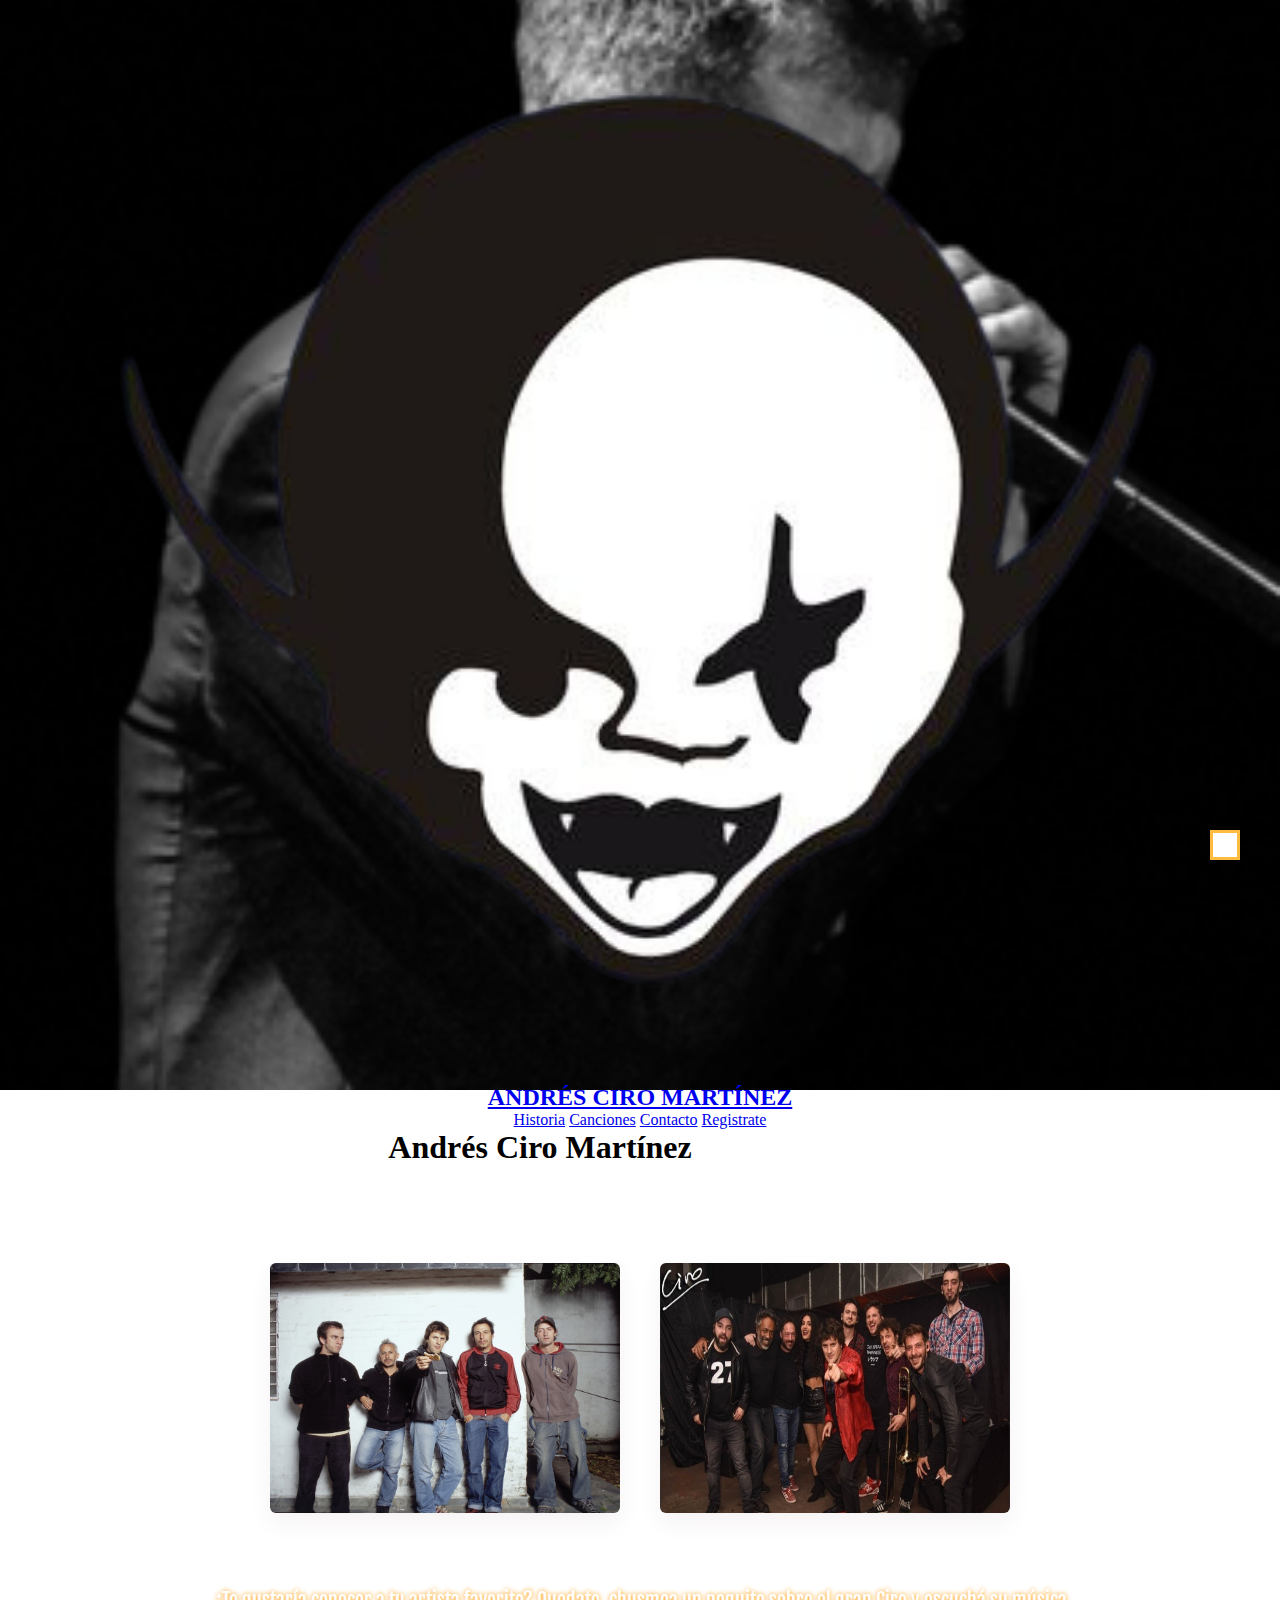
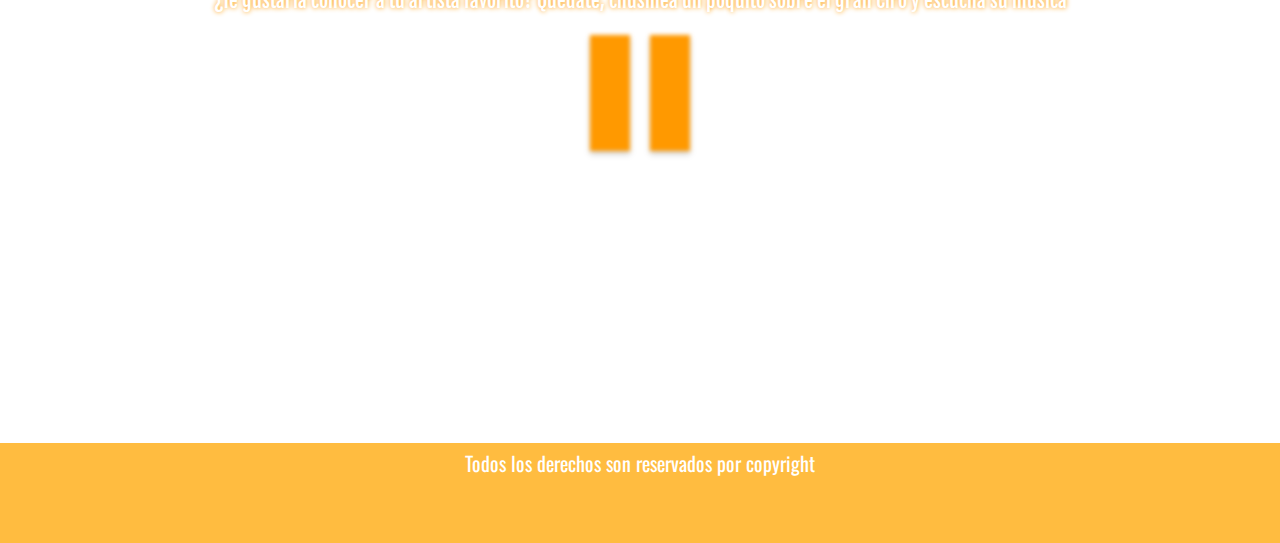
<file: index.html>
<!DOCTYPE html>
<html lang="en">
<head>
    <meta charset="UTF-8">
    <meta http-equiv="X-UA-Compatible" content="IE=edge">
    <meta name="viewport" content="width=device-width, initial-scale=1.0">
    <link rel="stylesheet" href="https://cdnjs.cloudflare.com/ajax/libs/font-awesome/6.4.0/css/all.min.css" integrity="sha512-iecdLmaskl7CVkqkXNQ/ZH/XLlvWZOJyj7Yy7tcenmpD1ypASozpmT/E0iPtmFIB46ZmdtAc9eNBvH0H/ZpiBw==" crossorigin="anonymous" referrerpolicy="no-referrer" />
    <link href="https://cdn.jsdelivr.net/npm/bootstrap@5.1.3/dist/css/bootstrap.min.css" rel="stylesheet" integrity="sha384-1BmE4kWBq78iYhFldvKuhfTAU6auU8tT94WrHftjDbrCEXSU1oBoqyl2QvZ6jIW3" crossorigin="anonymous">
    <link rel="stylesheet" href="style.css">
    
    <title>Home</title>
</head>
<body>

    <header>

        <a href="index.html" class="logo">
            <img src="logopiojos2.png" alt="Los piojos">
            <h2 class="nombre_logo"> ANDRÉS CIRO MARTÍNEZ</h2>
        </a>
        <nav class="barra">
            <ul>
                <li>
                    <a href="pages/historia.html" >Historia</a>
                    <a href="pages/canciones.html" >Canciones</a>
                    <a href="pages/contacto.html" >Contacto</a>
                    <a href="pages/registrate.html" >Registrate</a>
                </li>
            </ul> 
        </nav>
    </header>

    <main>
            <h1>Esta es la página oficial de <span>Andrés Ciro Martínez</span>, el cantante que iluminó la música con su rock histórico</h1> 
            <div class="imagenes">
                    <figure>
                        <img src="nueva de los piojos.png" alt="los piojos">
                        <div class="capa">
                            <h3>LOS PIOJOS</h3>
                            <p><span1>Andrés Ciro Martínez</span1> junto con el bajista Miguel Ángel Rodríguez, los guitarristas Gustavo Kupinski y Daniel Férnandez, y el baterista Daniel Buira.</p>
                        </div>
                    </figure>
                    <figure>
                        <img src="ciro con ciro y los persas.png" alt="ciro y los persas">
                        <div class="capa">
                            <h3>CIRO Y LOS PERSAS</h3>
                            <p><span1>Andrés Ciro Martínez</span1> junto con los guitarristas Juan Manuel Gigena Ábalos y Broder Bastos, el baterista Julián "Lulo" Isod, el tecladista "Chucky" de Ípola</p>
                        </div>
                    </figure>
            </div>
            
            <div class="content">
                <p>¿Te gustaría conocer a tu artista favorito? Quedate, chusmea un poquito sobre el gran Ciro y escuchá su música</p>
            </div>

            


        <div class="content">
            <div class="musica">
                <a href="pages/canciones.html"><i class="fa-solid fa-music fa-beat fa-lg" style="color: #fff;"></i></a>
            </div>
            <div class="historia">
                <a href="pages/historia.html"><i class="fa-solid fa-book fa-beat fa-lg" style="color: #fff;"></i></a> 
            </div>      
        </div>


</main>


<footer>
<p>Todos los derechos son reservados por copyright</p>
<div class="redes">
        <a href=""> <i class="fa-brands fa-twitter"></i></a>
        <a href=""><i class="fa-brands fa-youtube"></i></a>
        <a href=""><i class="fa-brands fa-instagram"></i></a>
</div>

<a href="#" class="subir">
    <i class="fa-solid fa-caret-up" style="color: #ff8800;"></i>
</a>
</footer>



<script src="https://cdn.jsdelivr.net/npm/@popperjs/core@2.10.2/dist/umd/popper.min.js" integrity="sha384-7+zCNj/IqJ95wo16oMtfsKbZ9ccEh31eOz1HGyDuCQ6wgnyJNSYdrPa03rtR1zdB" crossorigin="anonymous"></script>
<script src="https://cdn.jsdelivr.net/npm/bootstrap@5.1.3/dist/js/bootstrap.min.js" integrity="sha384-QJHtvGhmr9XOIpI6YVutG+2QOK9T+ZnN4kzFN1RtK3zEFEIsxhlmWl5/YESvpZ13" crossorigin="anonymous"></script>
</body>
</html>
</file>
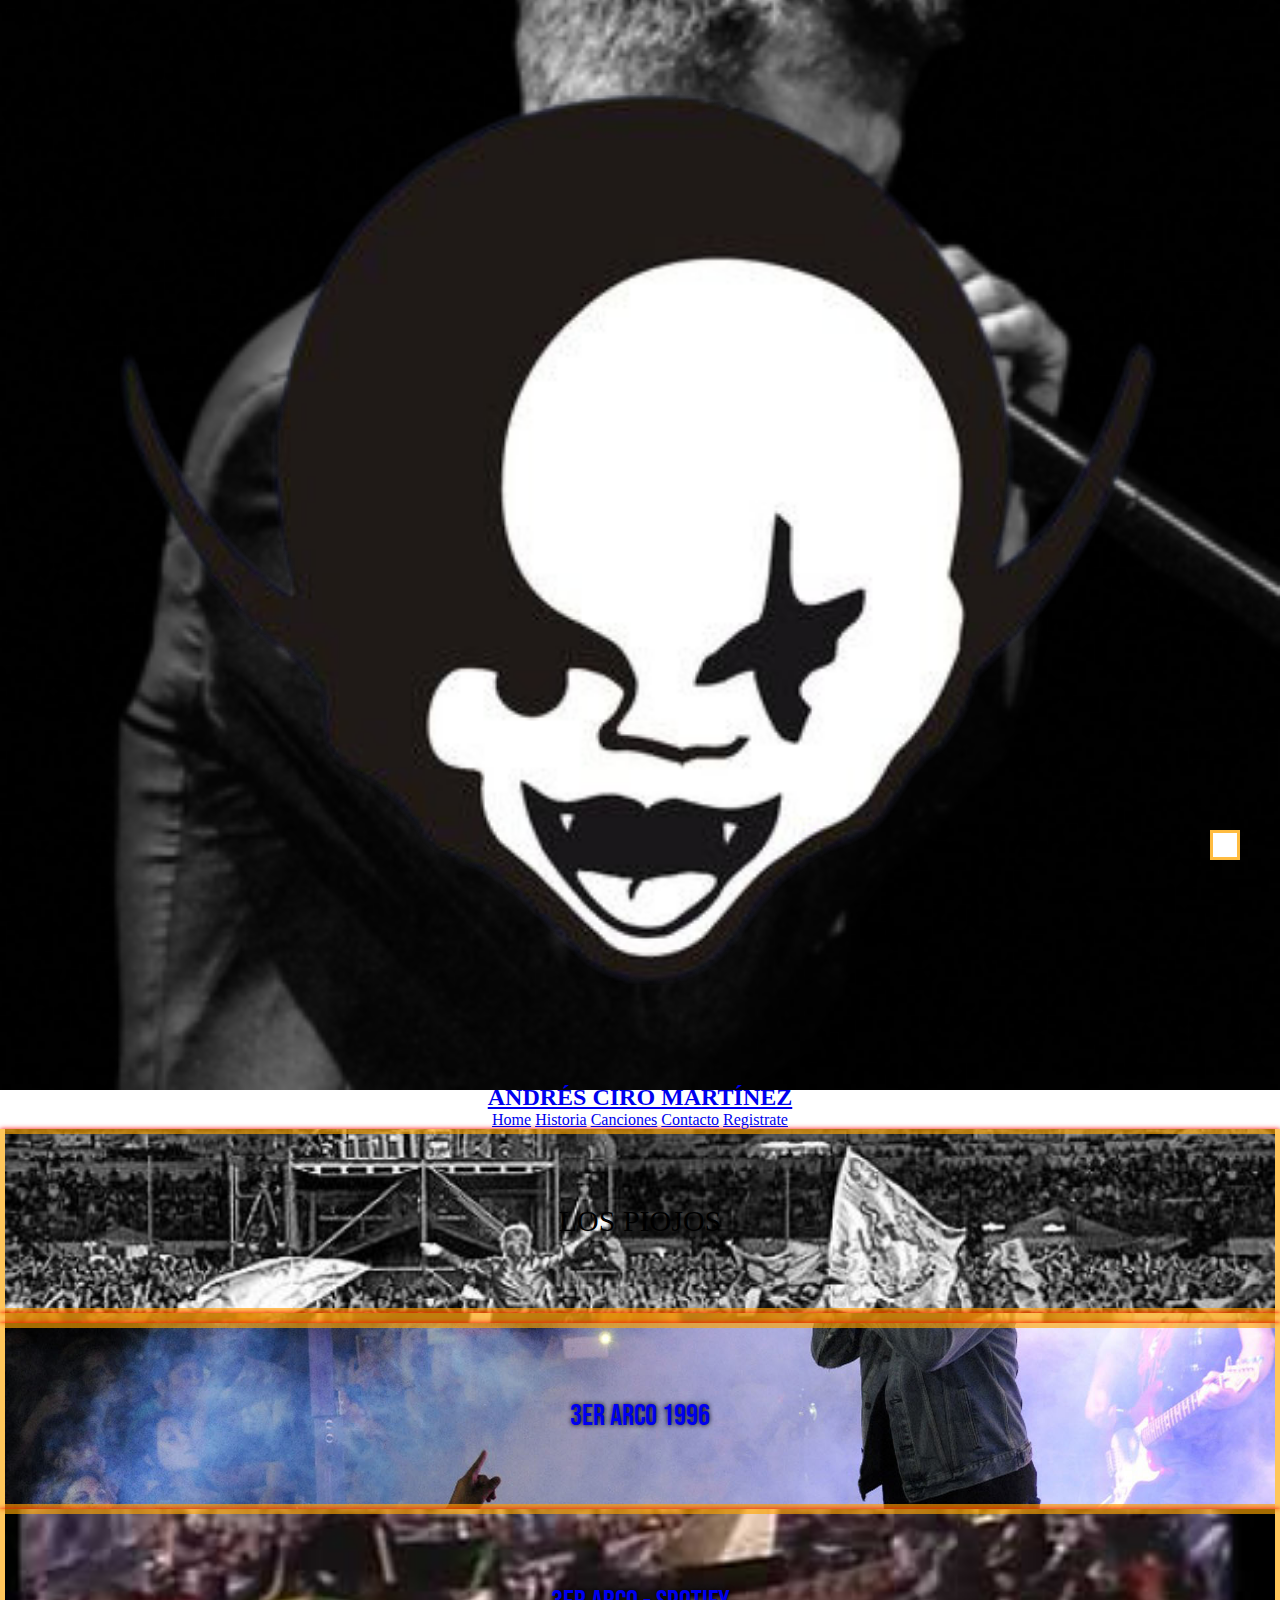
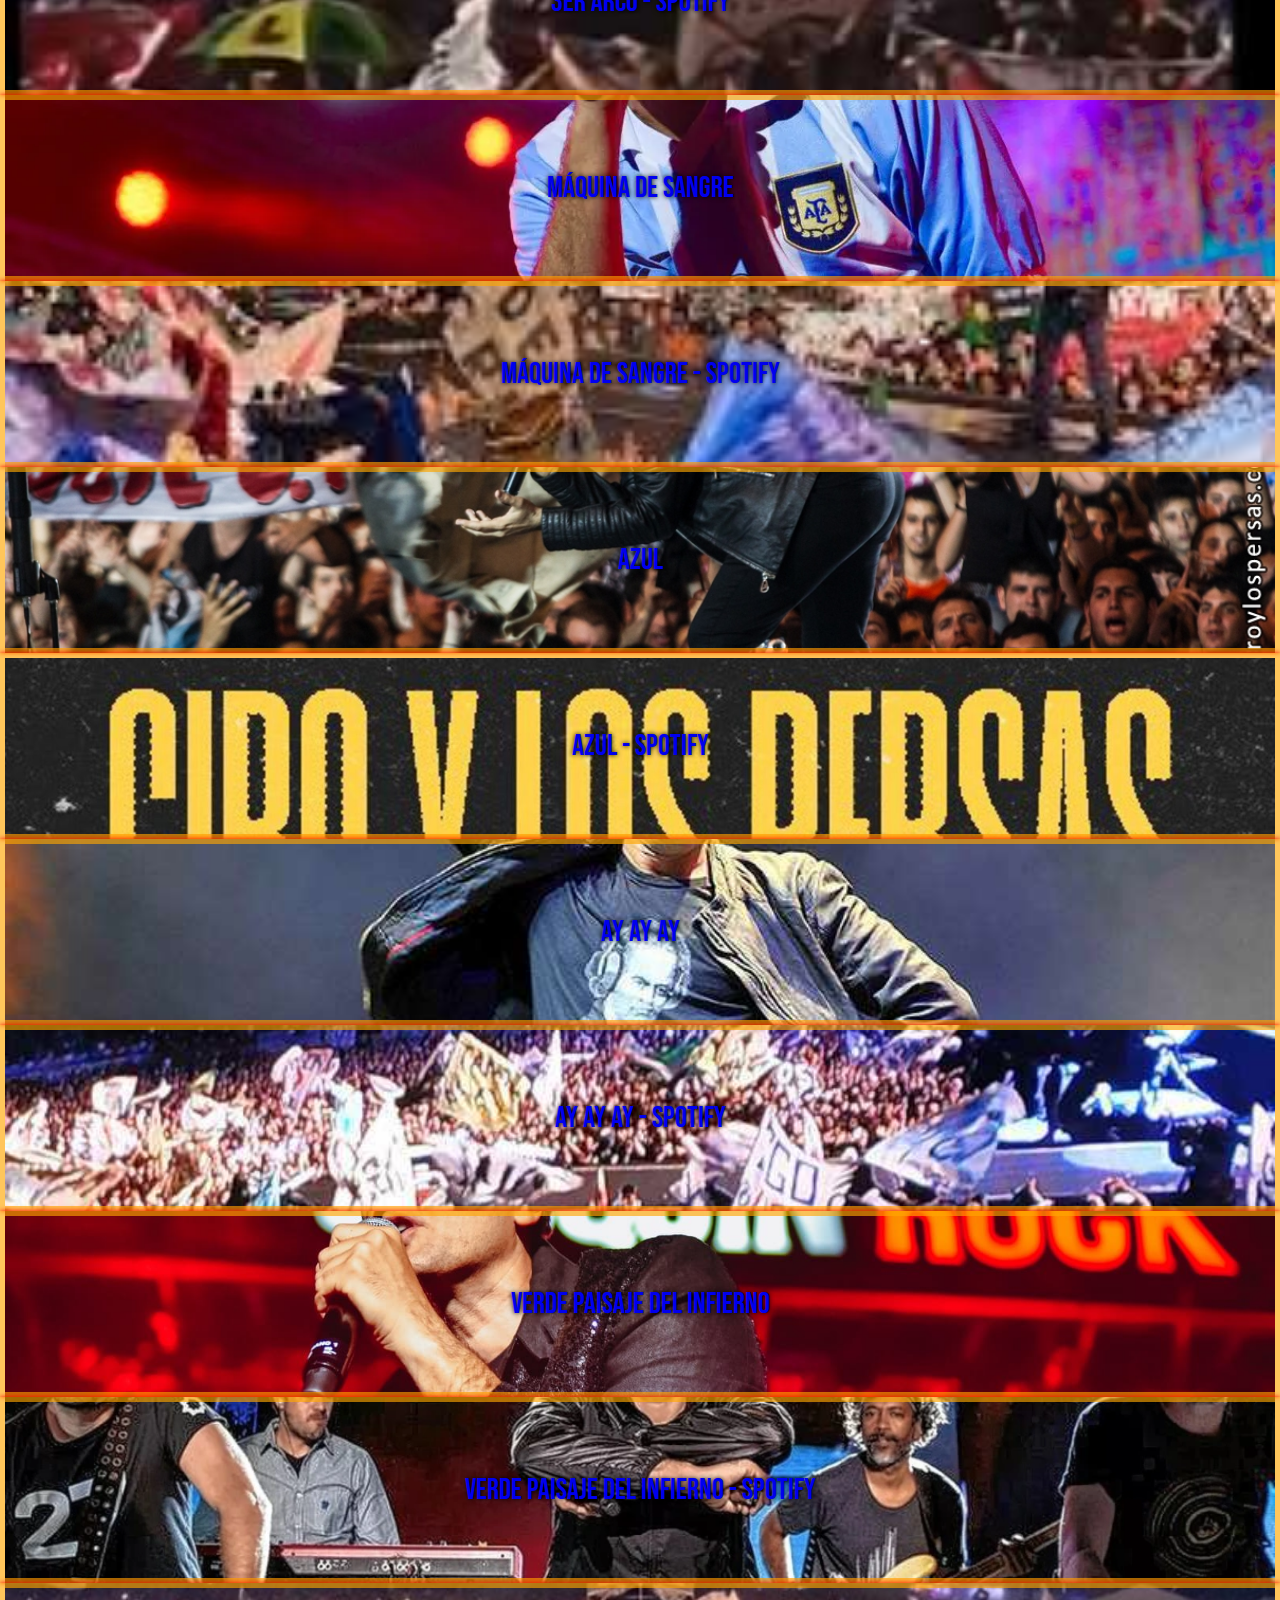
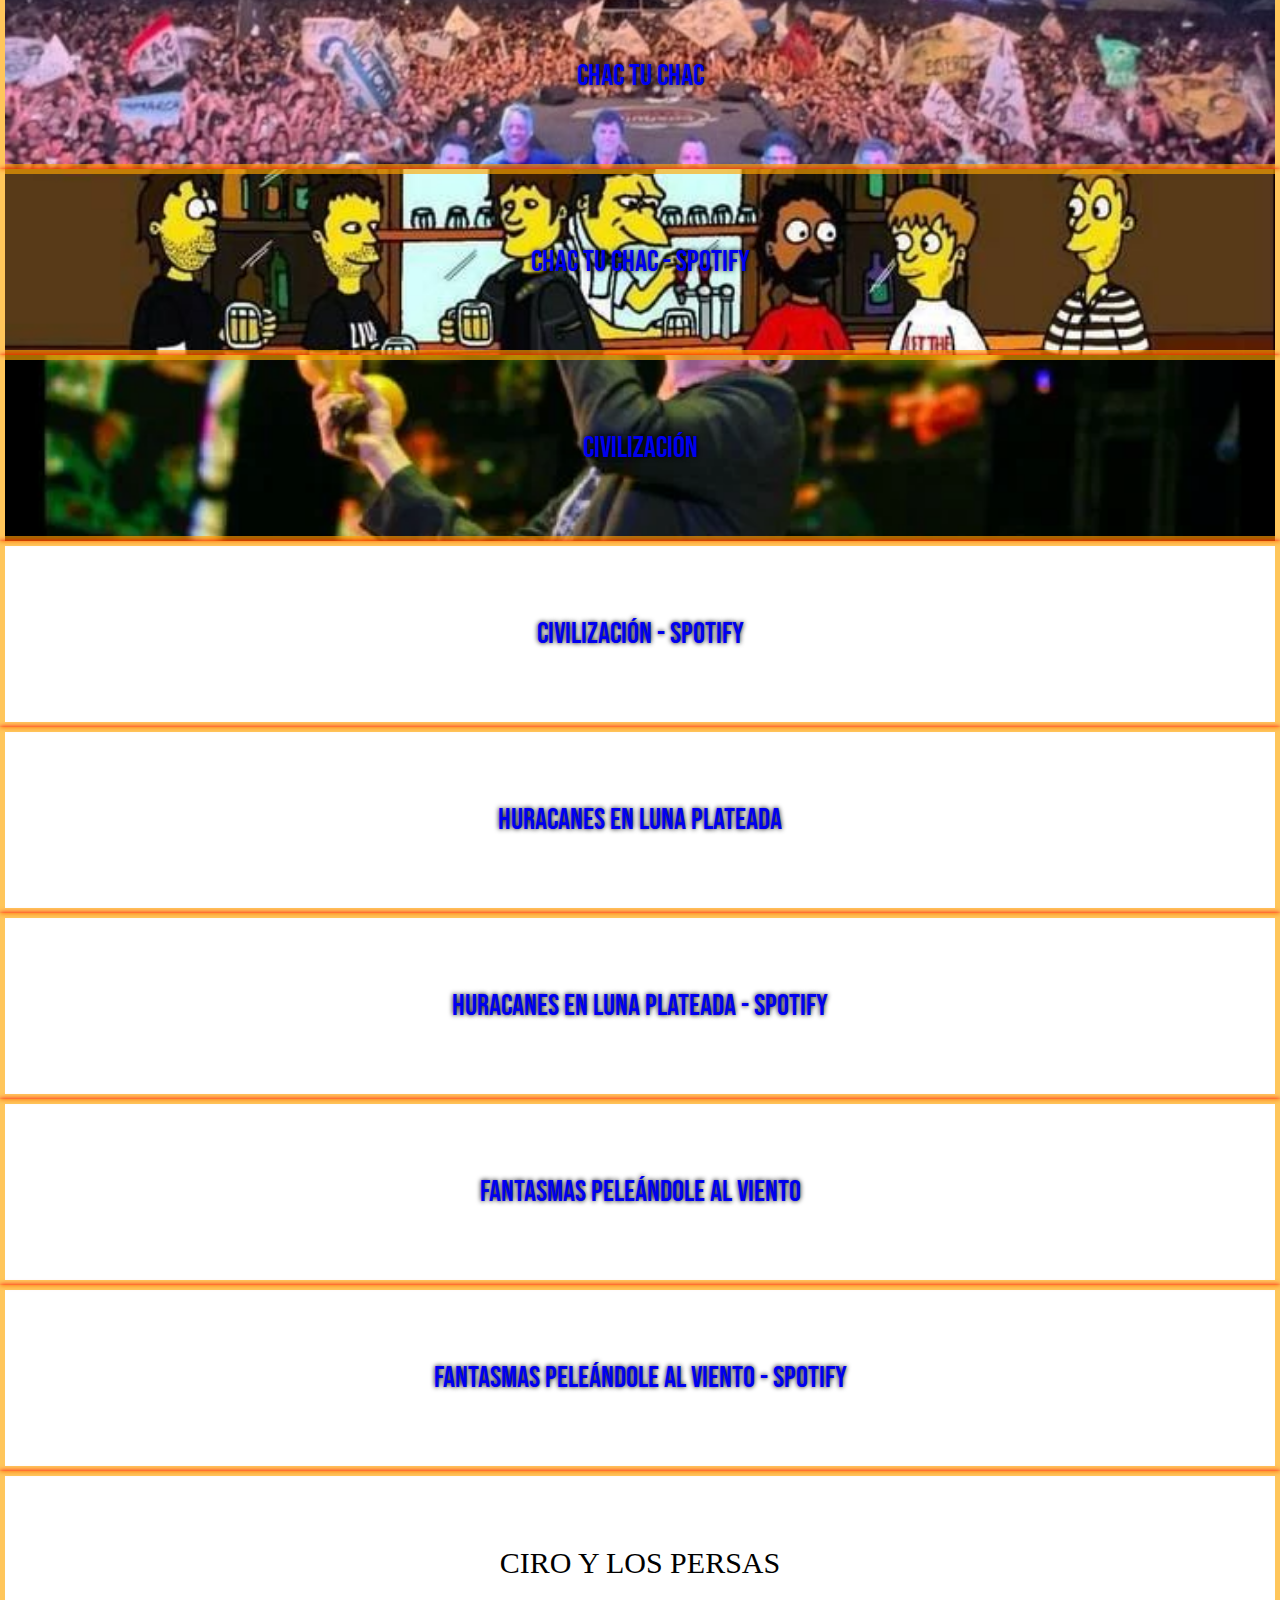
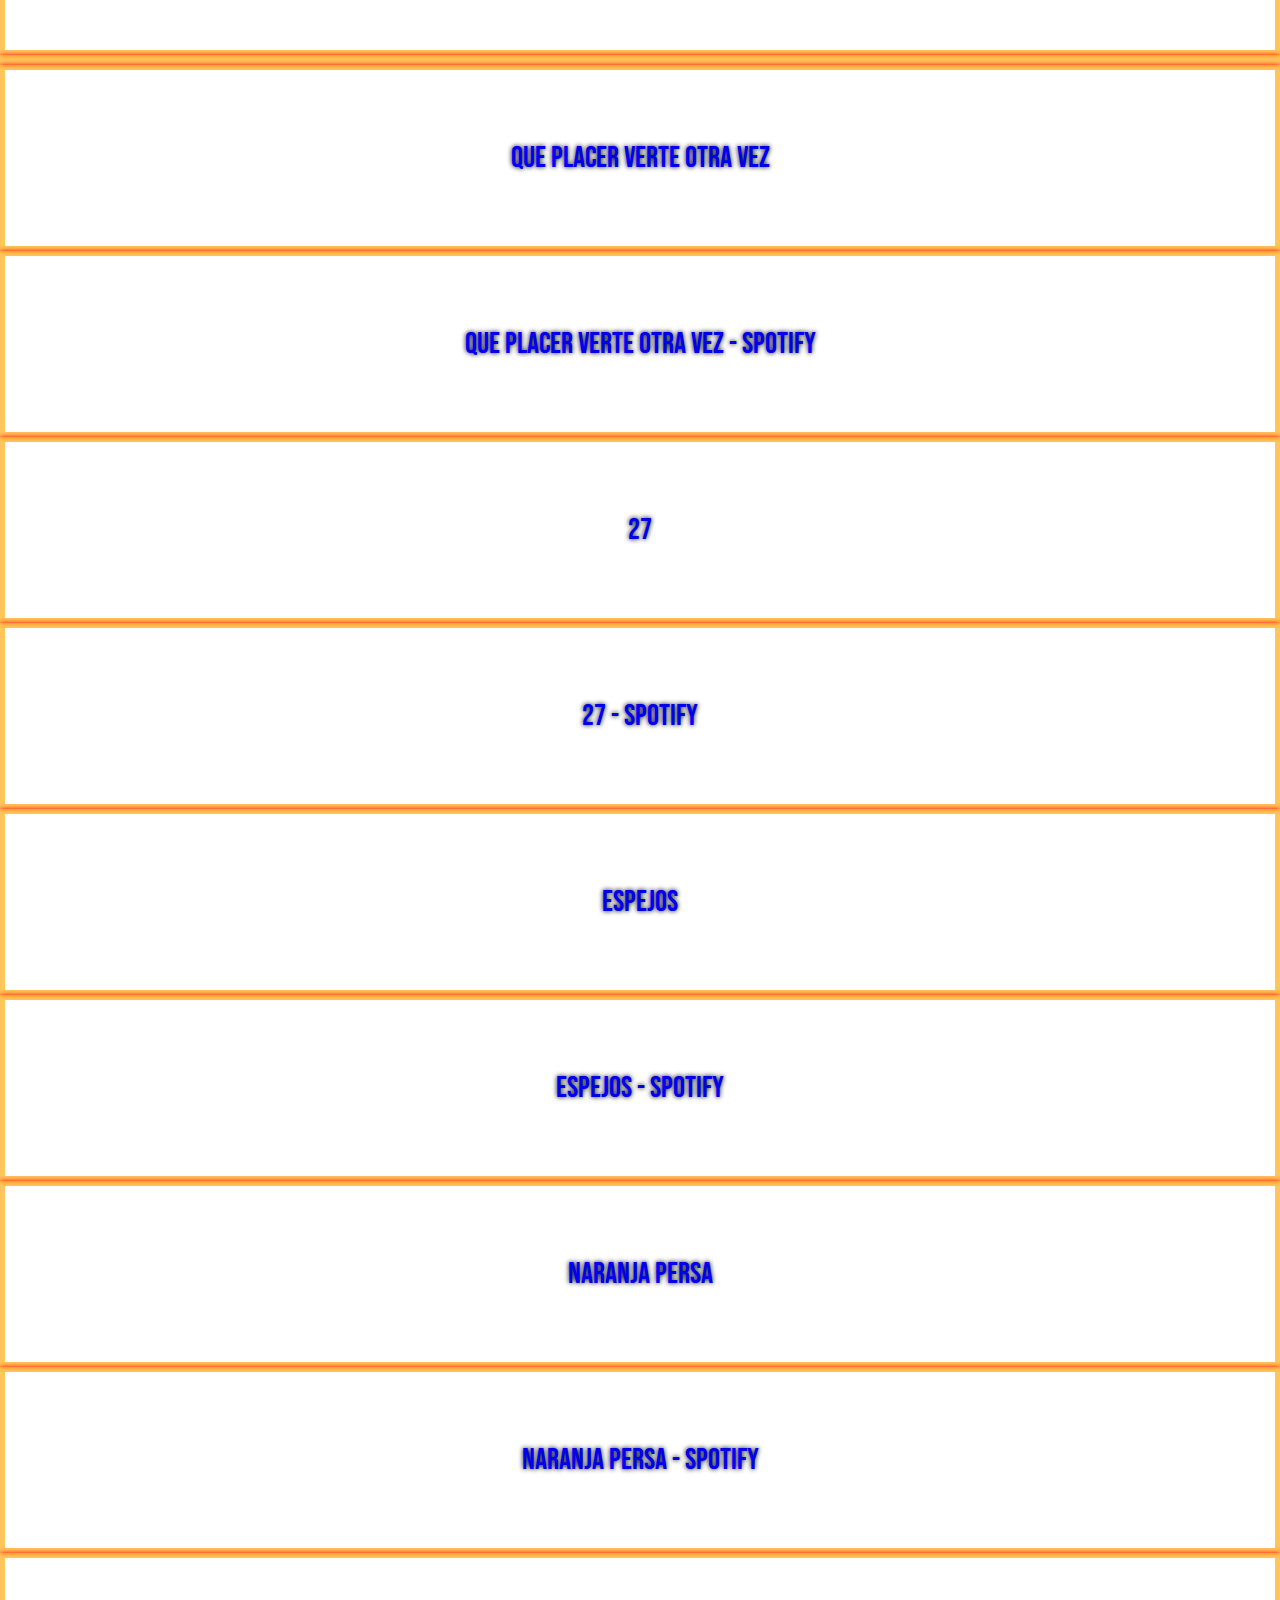
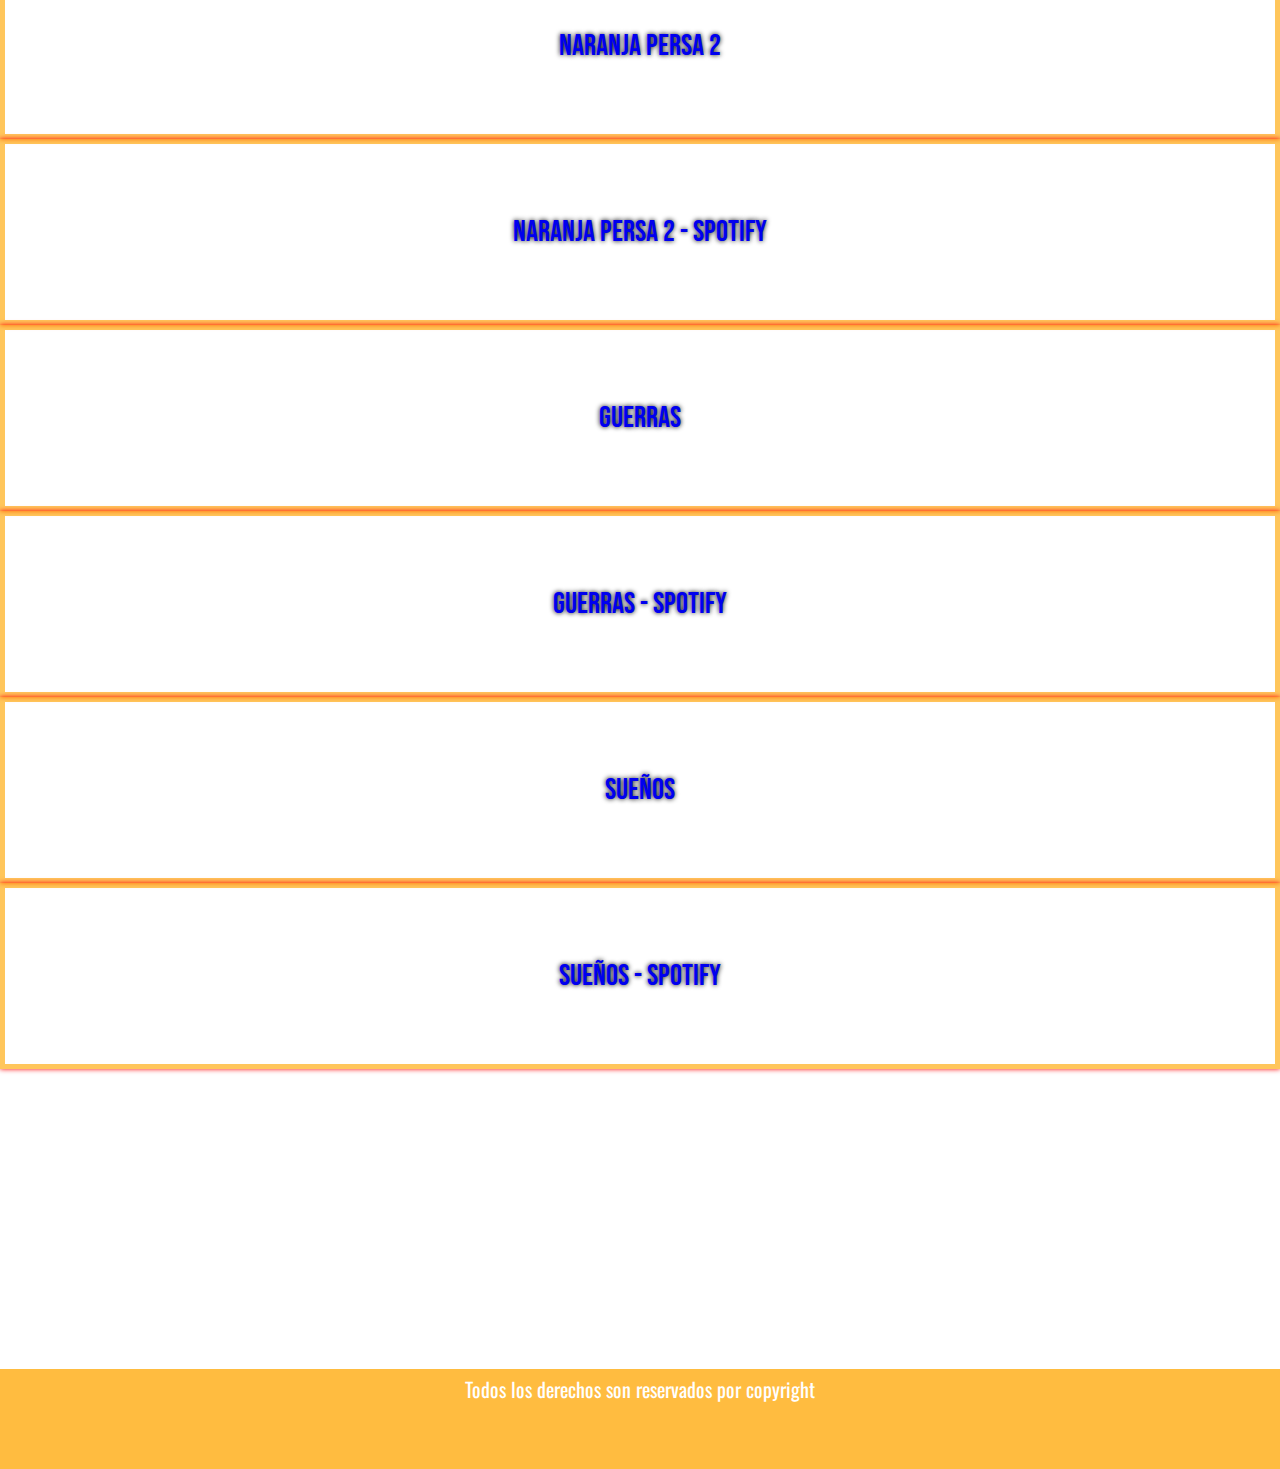
<file: pages/canciones.html>
<!DOCTYPE html>
<html lang="en">
<head>
    <meta charset="UTF-8">
    <meta http-equiv="X-UA-Compatible" content="IE=edge">
    <meta name="viewport" content="width=device-width, initial-scale=1.0">
    <link rel="stylesheet" href="https://cdnjs.cloudflare.com/ajax/libs/font-awesome/6.4.0/css/all.min.css" integrity="sha512-iecdLmaskl7CVkqkXNQ/ZH/XLlvWZOJyj7Yy7tcenmpD1ypASozpmT/E0iPtmFIB46ZmdtAc9eNBvH0H/ZpiBw==" crossorigin="anonymous" referrerpolicy="no-referrer" />
    <link href="https://cdn.jsdelivr.net/npm/bootstrap@5.1.3/dist/css/bootstrap.min.css" rel="stylesheet" integrity="sha384-1BmE4kWBq78iYhFldvKuhfTAU6auU8tT94WrHftjDbrCEXSU1oBoqyl2QvZ6jIW3" crossorigin="anonymous">
    <link rel="stylesheet" href="../style.css">
    <title>Document</title>
</head>
<body>
    <header>

        <a href="../index.html" class="logo">
            <img src="../logopiojos2.png" alt="Los piojos">
            <h2 class="nombre_logo"> ANDRÉS CIRO MARTÍNEZ</h2>
        </a>
        <nav class="barra">
            <ul>
                <li>
                    <a href="../index.html" >Home</a>
                    <a href="../pages/historia.html" >Historia</a>
                    <a href="../pages/canciones.html" >Canciones</a>
                    <a href="../pages/contacto.html" >Contacto</a>
                    <a href="../pages/registrate.html" >Registrate</a>
                </li>
            </ul> 
        </nav>
    </header>


    <div class="contenedor">
        <div class="item item1">
            <p>LOS PIOJOS</p>
        </div>
        <div class="item item2"></div>
        <div class="item item3">
            <p><a href="https://www.youtube.com/playlist?list=OLAK5uy_llu2GL_82Zb1ubFaMRoweoEir8HqvshHc">3er arco 1996</a></p>
        </div>
        <div class="item item4">
            <p><a href="https://open.spotify.com/album/2tqxwMkehDRiz4gErUNZ0Q?si=QxFpefrASry8_kiXylmX8A">3er arco - spotify</a></p>
        </div>
        <div class="item item5"><p><a href="https://www.youtube.com/playlist?list=OLAK5uy_nuRVfoWnTuebgxGmV_puUgXpIjnSBxXfk">Máquina de Sangre</a></p></div>
        <div class="item item6"><p><a href="https://open.spotify.com/album/2CzDXrQbEVI5gJq79rvBZx?si=jDIDPv6ER06u4l-wX61ydA">Máquina de Sangre - spotify</a></p></div>
        <div class="item item7"><p><a href="https://www.youtube.com/playlist?list=OLAK5uy_kfP2lkDjddplngQySgZGUFptLdn26PJUo">Azul</a></p></div>
        <div class="item item8"><p><a href="https://open.spotify.com/album/0ryyNNi9K5iLu7v4uQSJ4c?si=UjrhV7lFRMa8i1EWPEgnLQA">Azul - spotify</a></p></div>
        <div class="item item9"><p><a href="https://www.youtube.com/playlist?list=OLAK5uy_n1Hw7wB4ierLTLI3Zf14hjpMQr1ms_UAo">Ay Ay Ay</a></p></div>
        <div class="item item10"><p><a href="https://open.spotify.com/album/5kgCug9cl7cMJ5BY3wigRK?si=NsHjadVqT6q4BqlJuRxujA">Ay Ay Ay - spotify</a></p></div>
        <div class="item item11"><p><a href="https://www.youtube.com/playlist?list=OLAK5uy_l6A0NYWfWqLlkguW6btJ7KuiKk5QhfBZ0">Verde Paisaje del Infierno</a></p></div>
        <div class="item item12"><p><a href="https://open.spotify.com/album/5BXYr7iU56rEX24QQPYcjO?si=JluQZiJ9QUKEPpOEkHjptA">Verde Paisaje del Infierno - spotify</a></p></div>
        <div class="item item13"><p><a href="https://www.youtube.com/playlist?list=OLAK5uy_mCyHo-ae_5avySgVFgdo3Q03FJXe4XUtg">Chac Tu Chac</a></p></div>
        <div class="item item14"><p><a href="https://open.spotify.com/album/6kVObsiPuJyJbQfNh3zdfW?si=VEsDOwqZQGmMA3QK7BoUxQ">Chac Tu Chac - spotify</a></p></div>
        <div class="item item15"><p><a href="https://www.youtube.com/playlist?list=OLAK5uy_kbxEbm8itwMp4BnfZLw1aGO8gLUQxHy2c">Civilización</a></p></div>
        <div class="item item16"><p><a href="https://open.spotify.com/album/2UWwSvdLSntNblYm32f6aN?si=mwjTPGF4T62KD84pqYULaw">Civilización - spotify</a></p></div>
        <div class="item item17"><p><a href="https://www.youtube.com/playlist?list=OLAK5uy_ksc7GAMoNM4p718UFTQFmeVsyxq5Fmy7E">Huracanes en Luna Plateada</a></p></div>
        <div class="item item18"><p><a href="https://open.spotify.com/album/1z9HFVvWCXsY1BkmyGBiRx?si=d7OS6aktRA2PO_UbOvNrPQ">Huracanes en Luna Plateada - spotify</a></p></div>
        <div class="item item19"><p><a href="https://www.youtube.com/playlist?list=OLAK5uy_mP_S_SlDFCXMwByDe8B-pD_EL7GrJj-GI">Fantasmas Peleándole al Viento</a></p></div>
        <div class="item item20"><p><a href="https://open.spotify.com/album/5JG3SpaazCnXheOQQNXBjV?si=d7vzbJbGTKi7rCQYeVTBmg">Fantasmas Peleándole al Viento - spotify</a></p></div>


        <div class="item item21"><p>CIRO Y LOS PERSAS</p></div>
        <div class="item item22"></div>


        <div class="item item23"><p><a href="https://www.youtube.com/playlist?list=OLAK5uy_mW032C6iyOQ2b1bYHaCiIECHMU6HNoL5w">Que Placer Verte Otra Vez</a></p></div>
        <div class="item item24"><p><a href="https://open.spotify.com/artist/2Eo4Yaukt9d6dnZrY5hQKi">Que Placer Verte Otra Vez - spotify</a></p></div>
        <div class="item item25"><p><a href="https://www.youtube.com/playlist?list=OLAK5uy_n9Q5AGpd-cG-hkXkzGL-swr97JQV2ezoA">27</a></p></div>
        <div class="item item26"><p><a href="https://open.spotify.com/album/53SyvU4UwkCQc2jqZJc0Bo?si=kdyI7mnWSfWZBUFb_6tScA">27 - spotify</a></p></div>
        <div class="item item27"><p><a href="https://www.youtube.com/playlist?list=PLoNDVGrCtPzhCuoYCZgmcRH7KO1lnMvdd">Espejos</a></p></div>
        <div class="item item28"><p><a href="https://open.spotify.com/album/6Hg4QuUasAaIbX037jHVg0?si=Gja_mhF1RH6Ds44BYEMf7g">Espejos - spotify</a></p></div>
        <div class="item item29"><p><a href="https://www.youtube.com/playlist?list=PLoNDVGrCtPzheoA8mtkbhstz6gLRwcmuW">Naranja Persa</a></p></div>
        <div class="item item30"><p><a href="https://open.spotify.com/album/7tUsFtOjoRAiu5uOHJfETd?si=SdXv_tQRS0u0oq45qLyiAA">Naranja Persa - spotify</a></p></div>
        <div class="item item31"><p><a href="https://www.youtube.com/watch?v=xPuYuJYteMU&list=PLoNDVGrCtPzjS9GfZcW5k3EGharjFI-gF&ab_channel=Ciro">Naranja Persa 2 </a></p></div>
        <div class="item item32"><p><a href="https://open.spotify.com/album/6T9Wi2Ffcuh1iM9pHmxAC9?si=mXRCmvpwTtyL8FIAwA0bYQ">Naranja Persa 2 - spotify</a></p></div>
        <div class="item item33"><p><a href="https://www.youtube.com/playlist?list=OLAK5uy_lwbB6NxKs-WAnc1zSiyB4uZ-ZseyHwzZs">Guerras</a></p></div>
        <div class="item item34"><p><a href="https://open.spotify.com/album/7n628eTRFQ2E1Bp6hBjZYR?si=sgPSwZZ3T5adbv7y4Aq8Gg">Guerras - spotify</a></p></div>
        <div class="item item35"><p><a href="https://www.youtube.com/playlist?list=OLAK5uy_k79QGcU6p9TLuWM8DDNz0llkos_uZf8xY">Sueños</a></p></div>
        <div class="item item36"><p><a href="https://open.spotify.com/album/3lCJLDmr6aG3H3K92oeve8?si=ZkkLqkEZQSCtzbvEZizBsg">Sueños - spotify</a></p></div>
        
    </div>


    <footer>
        <p>Todos los derechos son reservados por copyright</p>
        <div class="redes">
                <a href=""> <i class="fa-brands fa-twitter"></i></a>
                <a href=""><i class="fa-brands fa-youtube"></i></a>
                <a href=""><i class="fa-brands fa-instagram"></i></a>
        </div>
        
        <a href="#" class="subir">
            <i class="fa-solid fa-caret-up" style="color: #ff8800;"></i>
        </a>
        </footer>
        
</body>
</html>
</file>
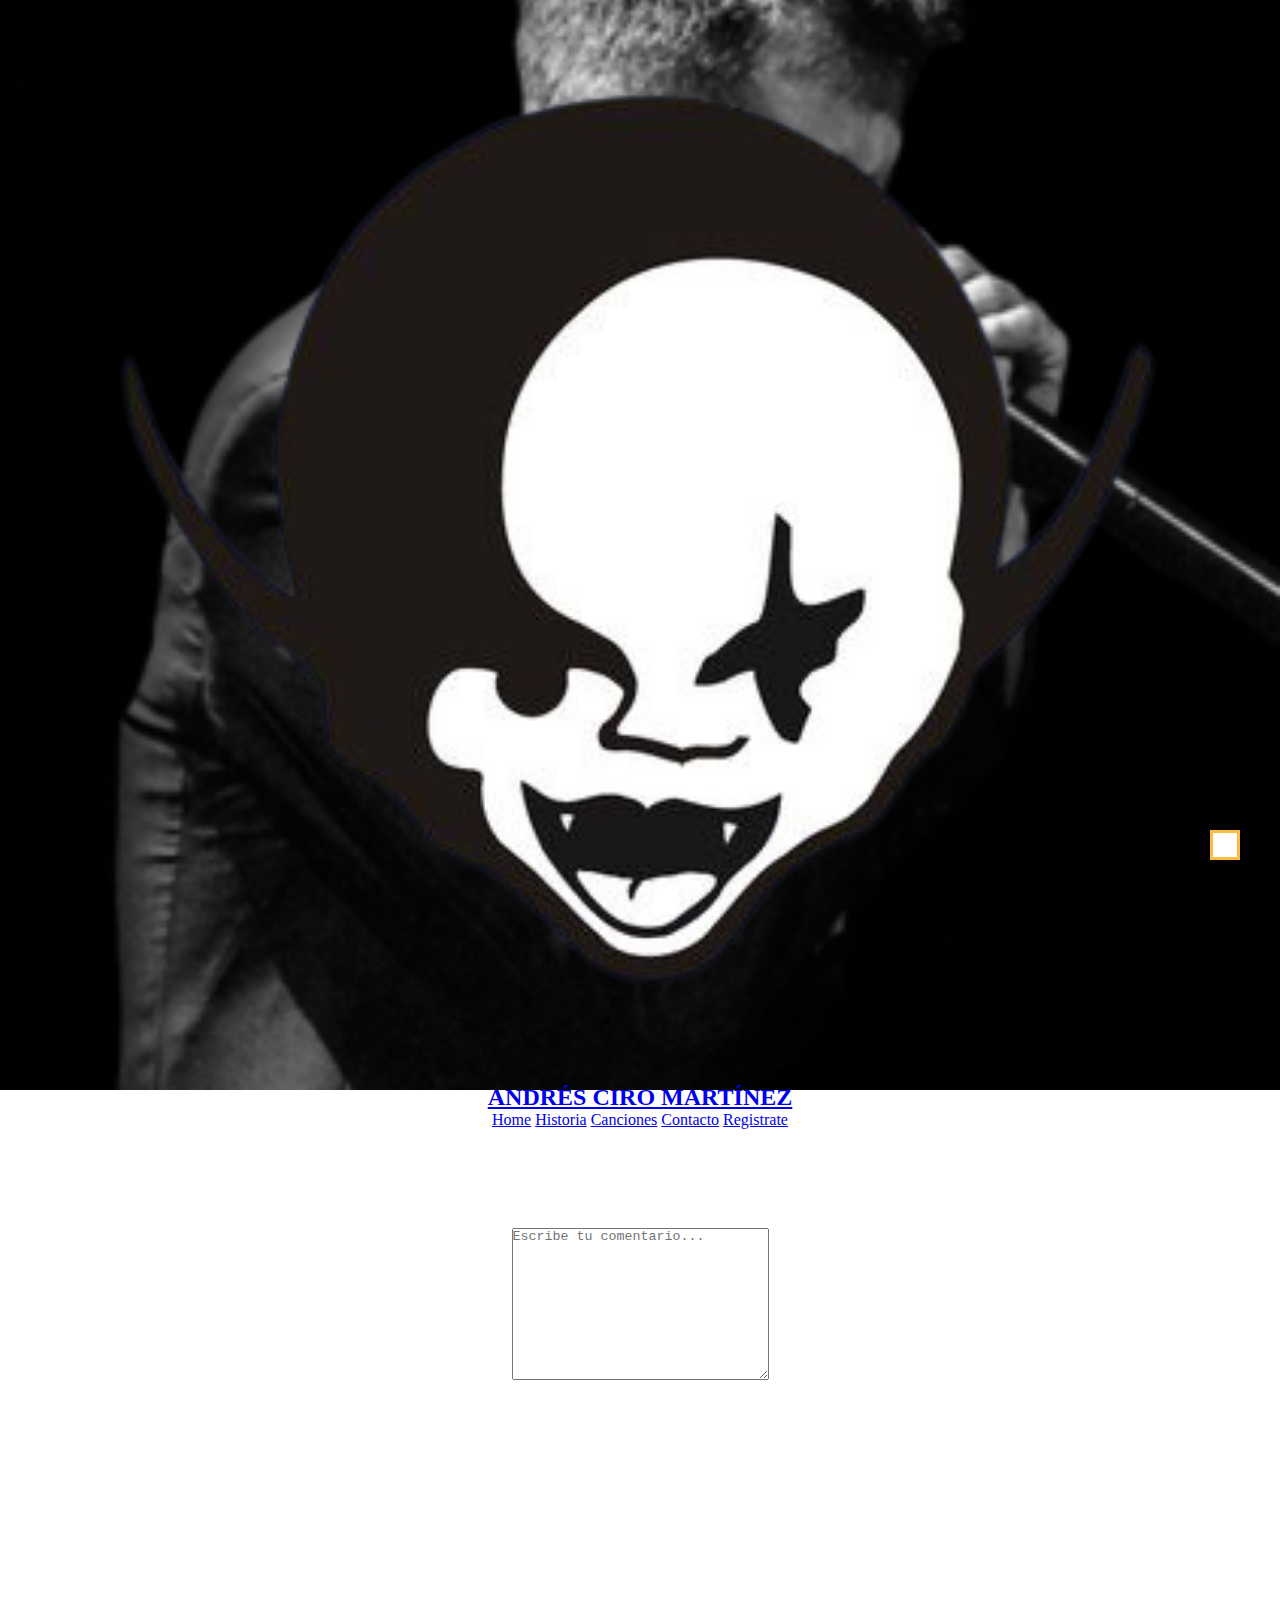
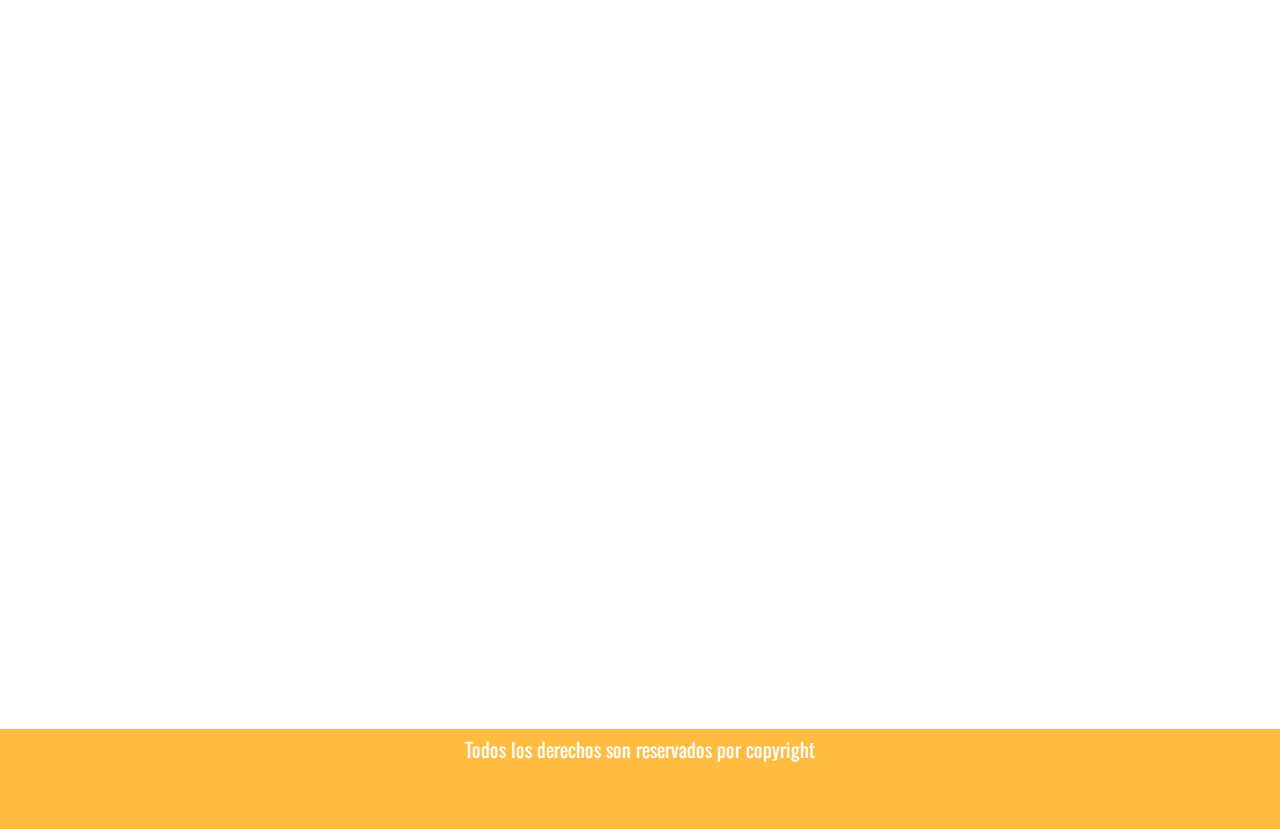
<file: pages/contacto.html>
<!DOCTYPE html>
<html lang="en">
<head>
    <meta charset="UTF-8">
    <meta http-equiv="X-UA-Compatible" content="IE=edge">
    <meta name="viewport" content="width=device-width, initial-scale=1.0">
    <title>Contacto</title>
    <link rel="shortcut icon" href="../logopiojos2.png" type="image/x-icon">
    <link rel="stylesheet" href="https://cdnjs.cloudflare.com/ajax/libs/font-awesome/6.4.0/css/all.min.css" integrity="sha512-iecdLmaskl7CVkqkXNQ/ZH/XLlvWZOJyj7Yy7tcenmpD1ypASozpmT/E0iPtmFIB46ZmdtAc9eNBvH0H/ZpiBw==" crossorigin="anonymous" referrerpolicy="no-referrer" />
    <link href="https://cdn.jsdelivr.net/npm/bootstrap@5.1.3/dist/css/bootstrap.min.css" rel="stylesheet" integrity="sha384-1BmE4kWBq78iYhFldvKuhfTAU6auU8tT94WrHftjDbrCEXSU1oBoqyl2QvZ6jIW3" crossorigin="anonymous">
    
    <link rel="stylesheet" href="../style.css">
</head>
<body>
    <header>

        <a href="../index.html" class="logo">
            <img src="../logopiojos2.png" alt="Los piojos">
            <h2 class="nombre_logo"> ANDRÉS CIRO MARTÍNEZ</h2>
        </a>
        <nav class="barra">
            <ul>
                <li>
                    <a href="../index.html" >Home</a>
                    <a href="../pages/historia.html" >Historia</a>
                    <a href="../pages/canciones.html" >Canciones</a>
                    <a href="../pages/contacto.html" >Contacto</a>
                    <a href="../pages/registrate.html" >Registrate</a>
                </li>
            </ul> 
        </nav>
    </header>
    
<main class="mainContacto">
    <h2>Te dejo mis redes sociales y mi contacto para responder tus dudas. Muchas gracias!</h2>
    <tr>
        <td><a href="https://twitter.com/vferreyra_"><i class="fa-brands fa-twitter"></i></a></td>
    </tr>
    <tr><td><a href="https://www.instagram.com/vferreyra_/"><i class="fa-brands fa-instagram"></i></a></td></tr>
</tr>
<tr>
    <td><a href="https://wa.me/1131834046"><i class="fa-brands fa-whatsapp"></i></a></td></tr>
    
</tr>
</table>

<br>

<form action="enviar.php" method="psot" enctype="application/x-www-form-urlencoded" netlify>
<br>
<label for="">Deja un comentario para poder ayudarnos a crecer!</label> <br><br>
<textarea name="" id="" cols="30" rows="10" placeholder="Escribe tu comentario..."></textarea>



</form> <br>
<iframe width="560" height="315" src="https://www.youtube.com/embed/_LI7EQtVPmc" title="YouTube video player" frameborder="0" allow="accelerometer; autoplay; clipboard-write; encrypted-media; gyroscope; picture-in-picture; web-share" allowfullscreen></iframe>
</main>

<footer>
    <p>Todos los derechos son reservados por copyright</p>
    <div class="redes">
            <a href=""> <i class="fa-brands fa-twitter"></i></a>
            <a href=""><i class="fa-brands fa-youtube"></i></a>
            <a href=""><i class="fa-brands fa-instagram"></i></a>
    </div>
    
    <a href="#" class="subir">
        <i class="fa-solid fa-caret-up" style="color: #ff8800;"></i>
    </a>
    </footer>
    
</body>
</html>
</file>
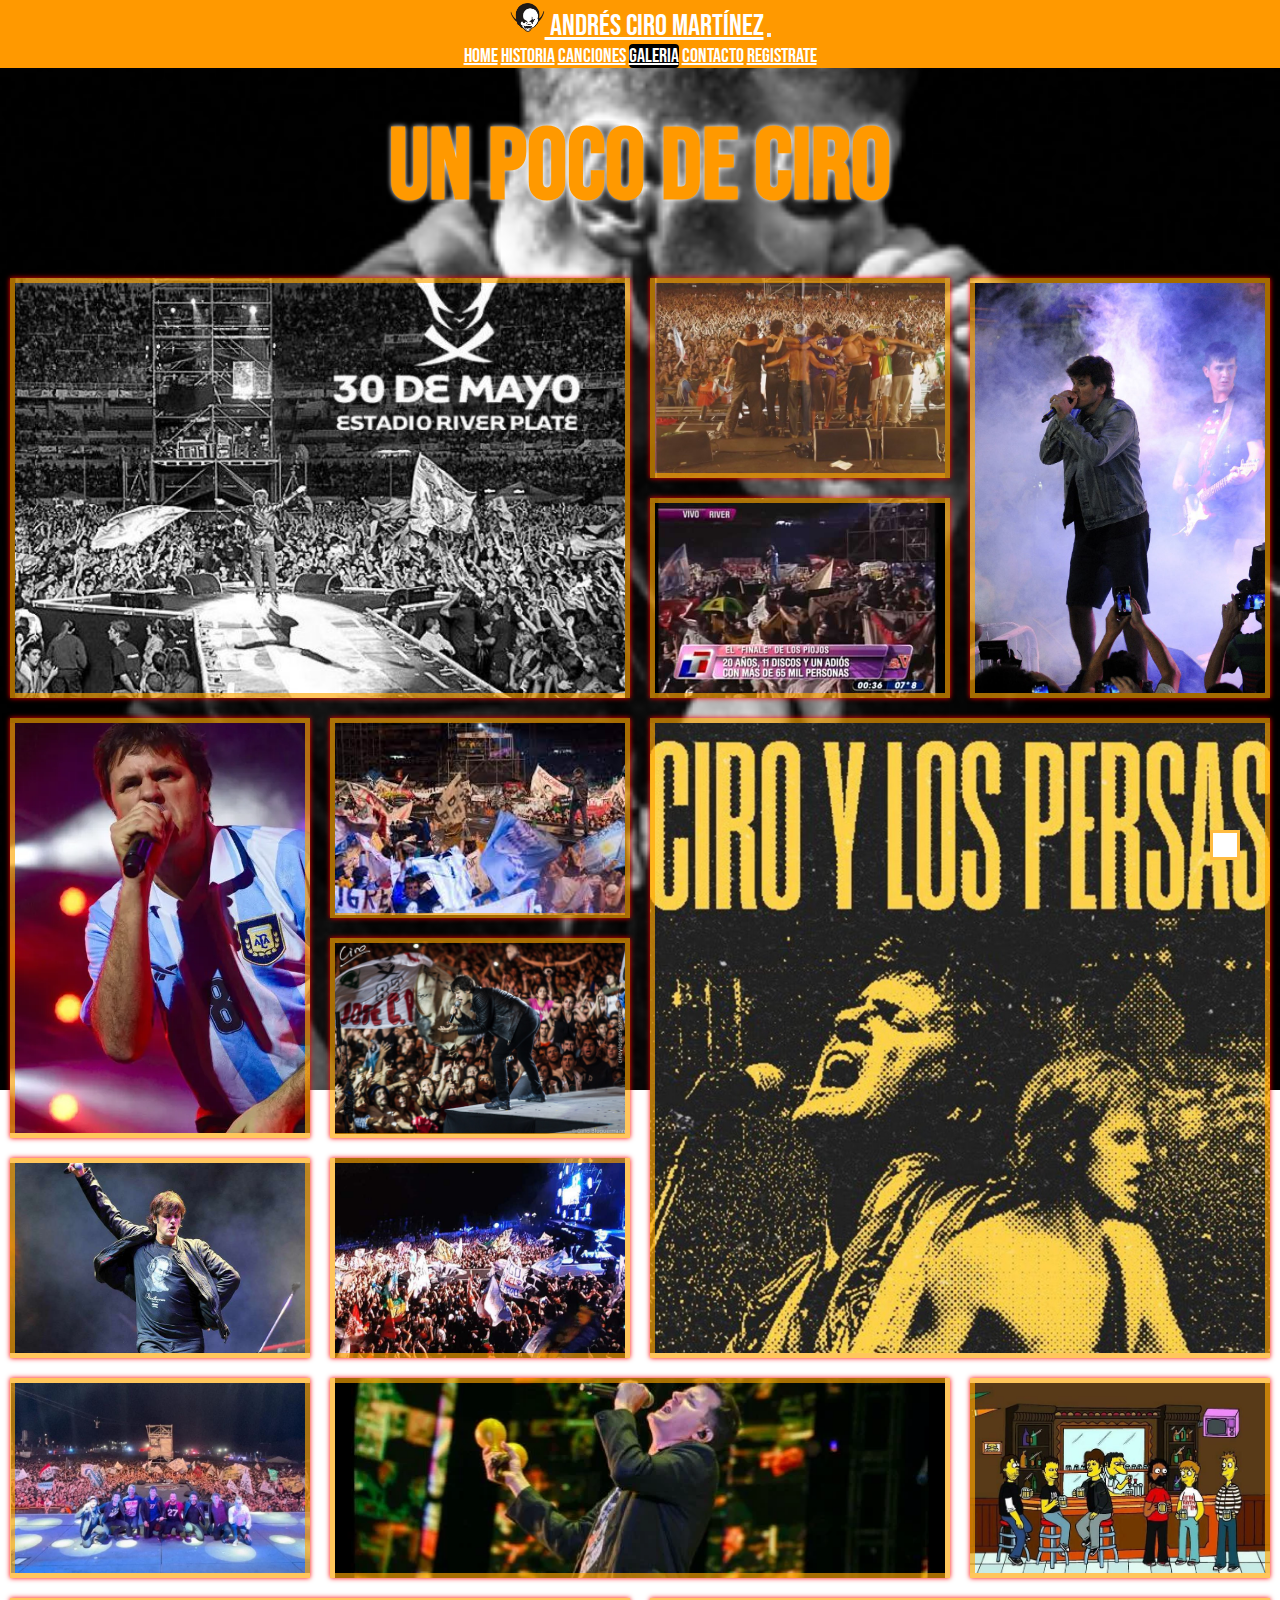
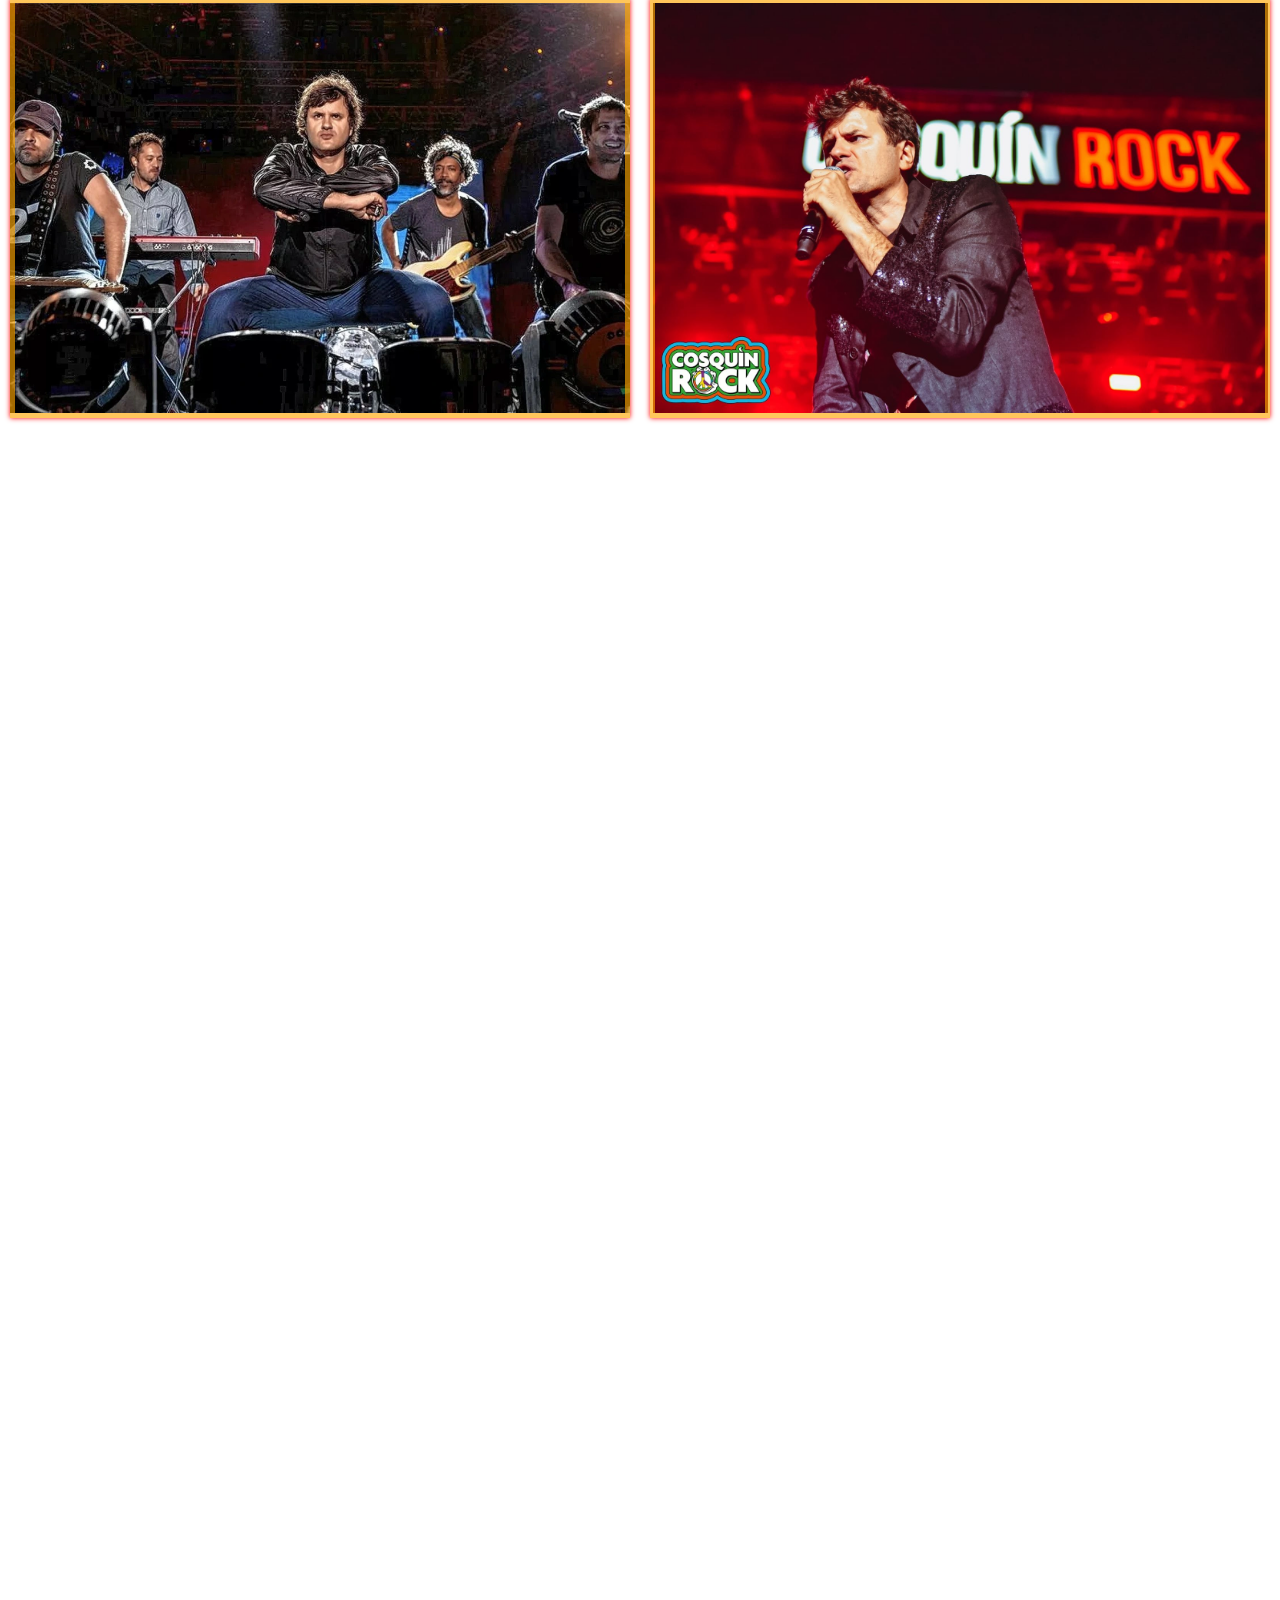
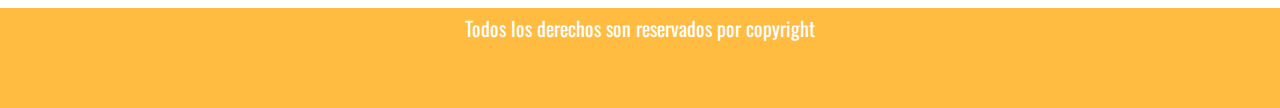
<file: pages/galeria.html>
<!DOCTYPE html>
<html lang="en">
<head>
    <meta charset="UTF-8">
    <meta http-equiv="X-UA-Compatible" content="IE=edge">
    <meta name="viewport" content="width=device-width, initial-scale=1.0">
    <title>Galeria</title>
    <meta name="author" content="Valentín Pablo Ferreyra">
    <meta name="keywords" content="codigo html,los piojos, ciro, ciro y los persas, rock, rock nacional, cantante">
    <meta name="description" content="no te pierdas las fotos mas icónicas de Ciro a lo largo de su carrera">
    <link rel="shortcut icon" href="../img/logopiojos2.png" type="image/x-icon">
    <link rel="stylesheet" href="https://cdnjs.cloudflare.com/ajax/libs/font-awesome/6.4.0/css/all.min.css" integrity="sha512-iecdLmaskl7CVkqkXNQ/ZH/XLlvWZOJyj7Yy7tcenmpD1ypASozpmT/E0iPtmFIB46ZmdtAc9eNBvH0H/ZpiBw==" crossorigin="anonymous" referrerpolicy="no-referrer" />
    <link href="https://cdn.jsdelivr.net/npm/bootstrap@5.1.3/dist/css/bootstrap.min.css" rel="stylesheet" integrity="sha384-1BmE4kWBq78iYhFldvKuhfTAU6auU8tT94WrHftjDbrCEXSU1oBoqyl2QvZ6jIW3" crossorigin="anonymous">
    <link rel="stylesheet" href="../style.css">

</head>
<body>
    <nav class="navbar navbar-expand-lg navbar-light bg-light">
        <div class="container-fluid">
            
            <a class="navbar-brand" href="../index.html"> <img src="../img/logopiojos2.png" alt="" width="auto" height="35" class="d-inline-block align-text-top"> ANDRÉS CIRO MARTÍNEZ</a>
            <button class="navbar-toggler" type="button" data-bs-toggle="collapse" data-bs-target="#navbarNavAltMarkup"
                aria-controls="navbarNavAltMarkup" aria-expanded="false" aria-label="Toggle navigation">
                <span class="navbar-toggler-icon"></span>
            </button>
            <div class="collapse navbar-collapse" id="navbarNavAltMarkup">
                <div class="navbar-nav">
                    <a class="nav-link" aria-current="page" href="../index.html">HOME</a>
                    <a class="nav-link" href="../pages/historia.html">HISTORIA</a>
                    <a class="nav-link" href="../pages/canciones.html">CANCIONES</a>
                    <a class="nav-link active" href="../pages/galeria.html">GALERIA</a>
                    <a class="nav-link" href="../pages/contacto.html">CONTACTO</a>
                    <a class="nav-link" href="../pages/registrate.html">REGISTRATE</a>
                </div>
            </div>
        </div>
    </nav>
    

<main class="mainCanciones">
    
    <div class="tituloGaleria">
        <h1> Un poco de Ciro</h1>
    </div>
    <div class="galeria">

        <div class="item1 item"></div>
        <div class="item2 item"></div>
        <div class="item3 item"></div>
        <div class="item4 item"></div>
        <div class="item5 item"></div>
        <div class="item6 item"></div>
        <div class="item7 item"></div>
        <div class="item8 item"></div>
        <div class="item9 item"></div>
        <div class="item10 item"></div>
        <div class="item11 item"></div>
        <div class="item12 item"></div>
        <div class="item13 item"></div>
        <div class="item14 item"></div>
        <div class="item15 item"></div>
</div>
</main>

    <footer>
        <p>Todos los derechos son reservados por copyright</p>
        <div class="redes">
            <a href="https://twitter.com/ciroylospersas"> <i class="fa-brands fa-twitter"></i></a>
            <a href="https://www.youtube.com/@OficialCiro"><i class="fa-brands fa-youtube"></i></a>
            <a href="https://www.instagram.com/ciroylospersasoficial"><i class="fa-brands fa-instagram"></i></a>
        </div>
        
        <a href="#" class="subir">
            <i class="fa-solid fa-caret-up" style="color: #ff8800;"></i>
        </a>
        </footer>

        <script src="https://cdn.jsdelivr.net/npm/@popperjs/core@2.10.2/dist/umd/popper.min.js" integrity="sha384-7+zCNj/IqJ95wo16oMtfsKbZ9ccEh31eOz1HGyDuCQ6wgnyJNSYdrPa03rtR1zdB" crossorigin="anonymous"></script>
        <script src="https://cdn.jsdelivr.net/npm/bootstrap@5.1.3/dist/js/bootstrap.min.js" integrity="sha384-QJHtvGhmr9XOIpI6YVutG+2QOK9T+ZnN4kzFN1RtK3zEFEIsxhlmWl5/YESvpZ13" crossorigin="anonymous"></script>
        
</body>
</html>
</file>
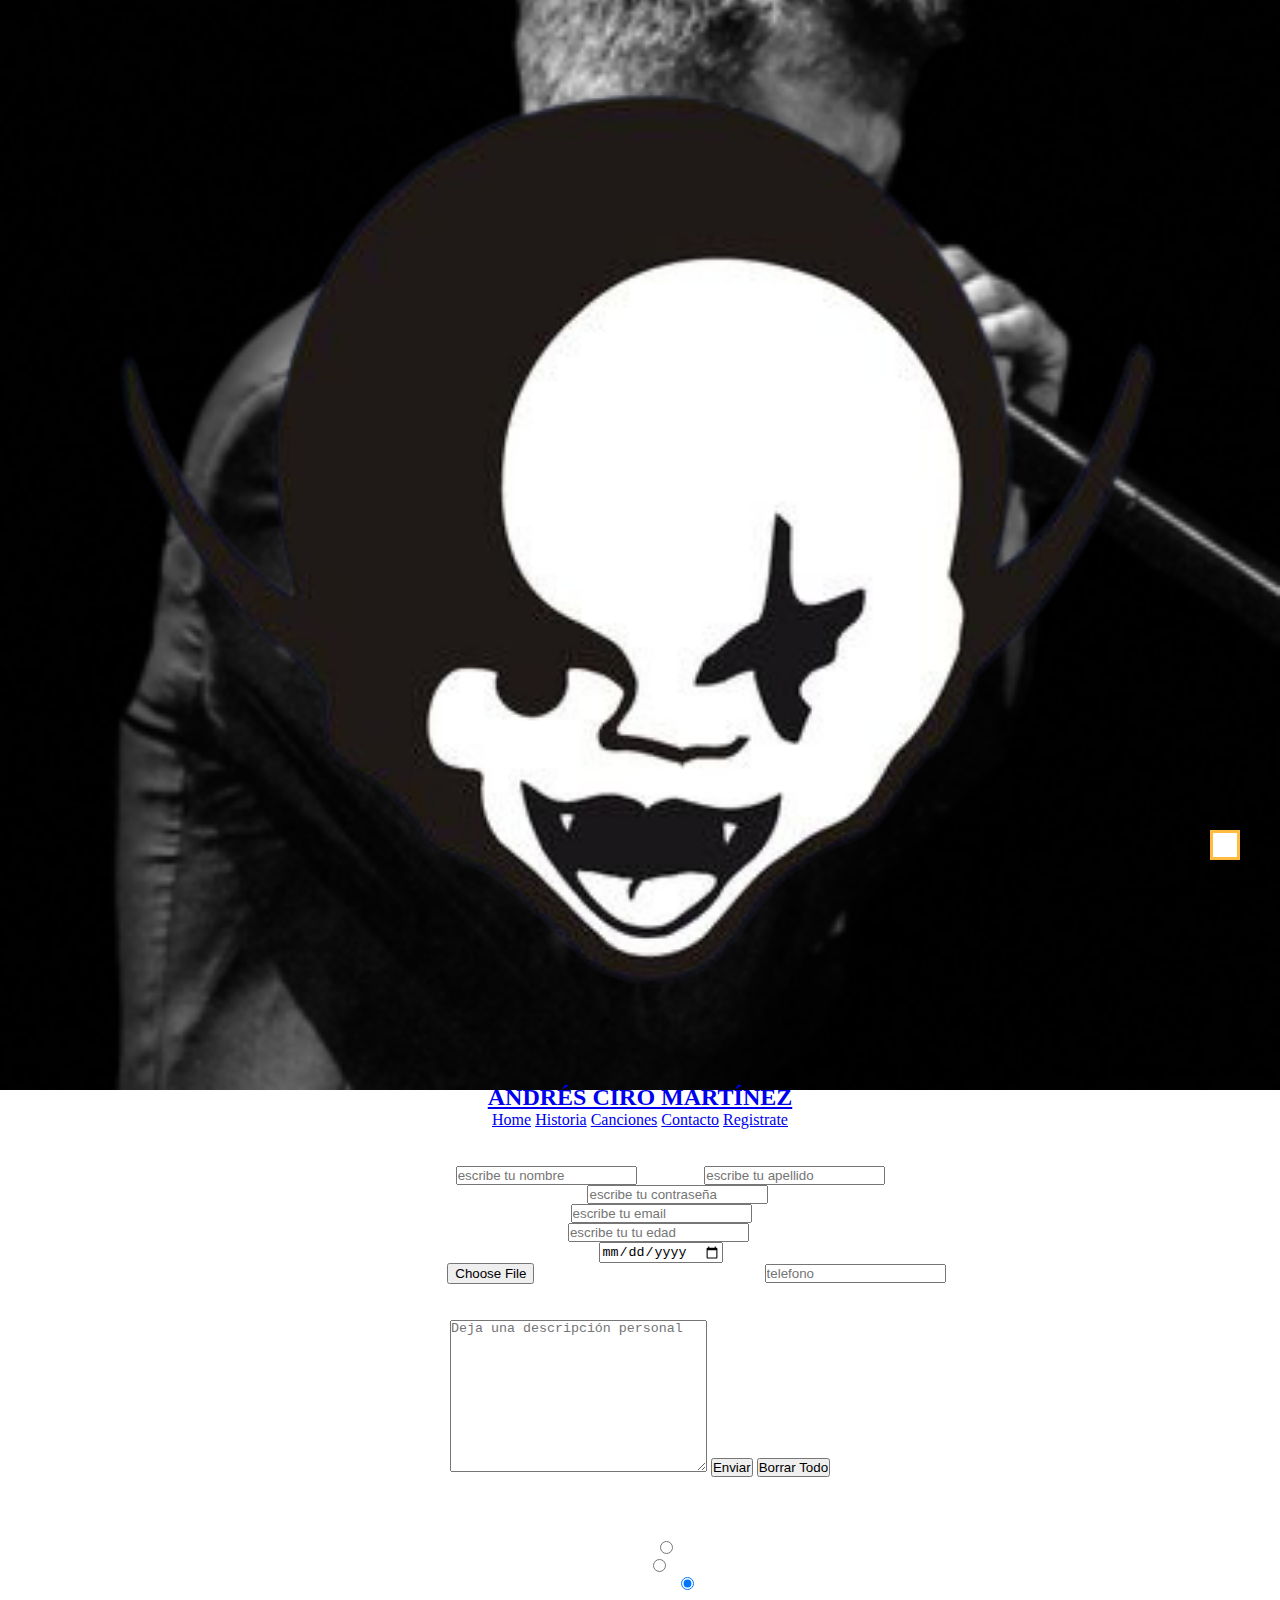
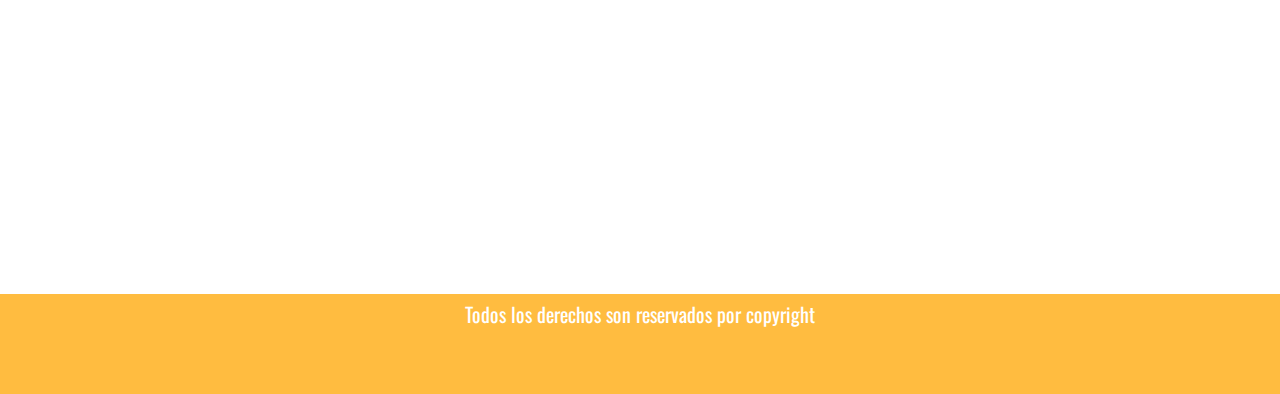
<file: pages/registrate.html>
<!DOCTYPE html>
<html lang="en">
<head>
    <meta charset="UTF-8">
    <meta http-equiv="X-UA-Compatible" content="IE=edge">
    <meta name="viewport" content="width=device-width, initial-scale=1.0">
    <link href="https://cdn.jsdelivr.net/npm/bootstrap@5.1.3/dist/css/bootstrap.min.css" rel="stylesheet" integrity="sha384-1BmE4kWBq78iYhFldvKuhfTAU6auU8tT94WrHftjDbrCEXSU1oBoqyl2QvZ6jIW3" crossorigin="anonymous">
    <link rel="shortcut icon" href="../logopiojos2.png" type="image/x-icon">
    <link rel="stylesheet" href="https://cdnjs.cloudflare.com/ajax/libs/font-awesome/6.4.0/css/all.min.css" integrity="sha512-iecdLmaskl7CVkqkXNQ/ZH/XLlvWZOJyj7Yy7tcenmpD1ypASozpmT/E0iPtmFIB46ZmdtAc9eNBvH0H/ZpiBw==" crossorigin="anonymous" referrerpolicy="no-referrer" />
    <link href="https://cdn.jsdelivr.net/npm/bootstrap@5.1.3/dist/css/bootstrap.min.css" rel="stylesheet" integrity="sha384-1BmE4kWBq78iYhFldvKuhfTAU6auU8tT94WrHftjDbrCEXSU1oBoqyl2QvZ6jIW3" crossorigin="anonymous">
    <link rel="stylesheet" href="../style.css">
    <title>registrate</title>
</head>
<body>
    <header>

        <a href="../index.html" class="logo">
            <img src="../logopiojos2.png" alt="Los piojos">
            <h2 class="nombre_logo"> ANDRÉS CIRO MARTÍNEZ</h2>
        </a>
        <nav class="barra">
            <ul>
                <li>
                    <a href="../index.html" >Home</a>
                    <a href="../pages/historia.html" >Historia</a>
                    <a href="../pages/canciones.html" >Canciones</a>
                    <a href="../pages/contacto.html" >Contacto</a>
                    <a href="../pages/registrate.html" >Registrate</a>
                </li>
            </ul> 
        </nav>
    </header>


<main> 
    <div class="registrar">
        <h1>REGISTRATE</h1>
    </div>
    <div class="divRegistrate"></div>
    <form action="enviar.php" method="psot" enctype="application/x-www-form-urlencoded" netlify>

    <label for="">Nombre:</label>
    <input type="text" placeholder="escribe tu nombre">
    <label for="">Apellido:</label>
    <input type="text" placeholder="escribe tu apellido"> <br>
    <label for="">Contraseña</label>
    <input type="password" placeholder="escribe tu contraseña"> <br>
    <label for="">Email</label>
    <input type="email" placeholder="escribe tu email"> <br>
    <label for="">Edad</label>
    <input type="number" placeholder="escribe tu tu edad"> <br>
    Fecha <input type="date" placeholder="fecha"><br>
    Adjuntar archivo <input type="file" placeholder="archivo">
    Telefono <input type="text" placeholder="telefono"><br><br>
    <label for="">Descripción</label> <br>
    <textarea name="" id="" cols="30" rows="10" placeholder="Deja una descripción personal"></textarea>
    <input type="submit" value="Enviar">
    <input type="reset" value="Borrar Todo">
    <br><br>
    <h2>Selecciona tu genero</h2>
    <label for="">Genero:</label> <br>
    Hombre<input type="radio" name="sexo"> <br>
    Mujer<input type="radio" name="sexo"> <br>
    Sin especificar<input type="radio" name="sexo" checked> <br>
</div>

</form>
</main>    

<footer>
    <p>Todos los derechos son reservados por copyright</p>
    <div class="redes">
            <a href=""> <i class="fa-brands fa-twitter"></i></a>
            <a href=""><i class="fa-brands fa-youtube"></i></a>
            <a href=""><i class="fa-brands fa-instagram"></i></a>
    </div>
    
    <a href="#" class="subir">
        <i class="fa-solid fa-caret-up" style="color: #ff8800;"></i>
    </a>
    </footer>
    

    <script src="https://cdn.jsdelivr.net/npm/@popperjs/core@2.10.2/dist/umd/popper.min.js" integrity="sha384-7+zCNj/IqJ95wo16oMtfsKbZ9ccEh31eOz1HGyDuCQ6wgnyJNSYdrPa03rtR1zdB" crossorigin="anonymous"></script>
    <script src="https://cdn.jsdelivr.net/npm/bootstrap@5.1.3/dist/js/bootstrap.min.js" integrity="sha384-QJHtvGhmr9XOIpI6YVutG+2QOK9T+ZnN4kzFN1RtK3zEFEIsxhlmWl5/YESvpZ13" crossorigin="anonymous"></script>
</body>
</html>
</file>
<file: style.css>
@charset "UTF-8";
@import url("https://fonts.googleapis.com/css2?family=Oswald:wght@500&display=swap");
@import url("https://fonts.googleapis.com/css2?family=Bebas+Neue&family=Oswald:wght@400;500&display=swap");
@import url("https://fonts.googleapis.com/css2?family=Bebas+Neue&family=Fjalla+One&family=Oswald:wght@400;500&display=swap");
@import url("https://fonts.googleapis.com/css2?family=Bebas+Neue&family=Fjalla+One&family=Oswald:wght@400;500&family=Yanone+Kaffeesatz&display=swap");
* {
  margin: 0;
  padding: 0;
  box-sizing: border-box;
}

body {
  font-family: red;
  background-image: url(.//img/FONDOCIROANDRES.png);
  background-repeat: no-repeat;
  background-size: cover;
  background-attachment: fixed;
  background-position: center;
  text-align: center;
  height: calc(100vh - 80px - 100px);
}

.mainIndex {
  height: 100vh;
}

/* .mainHistoria{
    height: 100vh;
}*/
.mainContacto {
  height: 100vh;
}

.mainRegistrate {
  height: 100vh;
}

.extra {
  color: rgb(11, 11, 12);
  padding-bottom: 40px;
  margin-bottom: 150px;
}

.tituloIndex {
  color: rgb(255, 153, 0);
  margin-top: 100px;
  font-family: Bebas Neue;
  font-size: 50px;
  text-shadow: 0 0 5px #fff;
  transition: all 500ms;
  cursor: pointer;
}

.tituloIndex:hover {
  transition: 500ms;
  transform: scale(1.1);
}

span {
  color: black;
}

span:hover {
  color: #fff;
}

.texto2 p {
  font-size: 25px;
  font-family: Oswald;
  text-shadow: 0 0 10px rgb(255, 153, 0);
  padding: 30px;
}

main {
  color: #fff;
}

.circle {
  height: 80px;
  width: 100px;
  margin: auto;
  animation-name: rebotar;
  animation-duration: 12s;
  animation-delay: 4s;
  background-image: url(.//img/cirologo2.png);
  background-position: center;
  background-size: cover;
}

@keyframes rebotar {
  0% {
    opacity: 0;
  }
  1% {
    transform: translateY(60px);
    filter: drop-shadow(5px 5px 5px rgb(255, 255, 255));
  }
  10% {
    opacity: 1;
    transform: translateY(80px);
  }
  11% {
    filter: drop-shadow(5px 5px 5px rgb(255, 255, 255));
  }
  20% {
    opacity: 1;
    transform: translateY(0px);
  }
  21% {
    filter: none;
  }
  30% {
    opacity: 1;
    transform: translateY(80px);
  }
  31% {
    filter: drop-shadow(5px 5px 5px rgb(255, 255, 255));
  }
  40% {
    opacity: 1;
    transform: translateY(0px);
    filter: none;
  }
  50% {
    opacity: 1;
    transform: translateY(80px);
    filter: drop-shadow(5px 5px 5px rgb(255, 255, 255));
  }
  60% {
    opacity: 1;
    transform: translateY(0px);
    filter: none;
  }
  70% {
    opacity: 1;
    transform: translateY(80px);
    filter: drop-shadow(5px 5px 5px rgb(255, 255, 255));
  }
  80% {
    opacity: 1;
    transform: translateY(50px);
    filter: none;
  }
  90% {
    opacity: 1;
    transform: translateY(80px);
    filter: none;
    transform: rotate(-280deg);
  }
  100% {
    transform: rotate(-560deg);
    transform: translate(10px, 100px);
    filter: drop-shadow(5px 5px 5px rgb(255, 255, 255));
  }
}
.subir {
  background-color: #fff;
  height: 30px;
  width: 30px;
  border: 3px solid rgba(255, 165, 0, 0.75);
  line-height: 28px;
  font-size: 30px;
  text-align: center;
  position: fixed;
  bottom: 40px;
  right: 40px;
}

.subir:hover {
  box-shadow: 0 0 5px rgb(255, 153, 0);
}

.row {
  color: rgb(255, 153, 0);
  text-shadow: 0 0 5px #000;
  font-weight: 400;
}

.form-check {
  margin-left: 100px;
}

.controlsRegistrate {
  width: 30%;
  background-color: rgb(255, 153, 0);
  border: none;
  border-radius: 4px;
  padding: 12px;
  color: #fff;
  font-size: 25px;
  margin-top: 20px;
  margin-bottom: 20px;
}

.controlsRegistrate:hover {
  box-shadow: 0 0 15px #fff;
}

.navbar {
  background-color: rgb(255, 153, 0) !important;
  font-family: Bebas Neue !important;
  font-size: 20px !important;
}

.navbar-brand {
  color: #fff !important;
  font-size: 30px;
}

.nav-link {
  color: #fff !important;
}

.nav-link:hover {
  color: #000 !important;
  text-shadow: 0 0 10px #fff !important;
}

.nav-link.active, .nav-link:hover {
  background: #000 !important;
  transition: 0.5s !important;
  border-radius: 4px !important;
}

.imagenes {
  width: 100%;
  display: flex;
  display: inline-flex;
  justify-content: center;
  align-items: center;
  padding-top: 40px;
  padding-bottom: 25px;
}

.imagenes figure {
  position: relative;
  height: 250px;
  width: 350px;
  overflow: hidden;
  border-radius: 6px;
  box-shadow: 0px 10px 25px rgb(245, 242, 242);
  cursor: pointer;
  margin: 20px;
  -o-object-fit: cover;
     object-fit: cover;
}

.imagenes figure img {
  width: 100%;
  height: 100%;
  transition: all 500ms ease-out;
}

.imagenes figure .capa {
  position: absolute;
  top: 0;
  width: 100%;
  height: 100%;
  background-color: rgba(255, 123, 0, 0.7);
  transition: all 500ms ease-out;
  opacity: 0;
  visibility: hidden;
  text-align: center;
}

.imagenes figure:hover > .capa {
  opacity: 1;
  visibility: visible;
}

.imagenes figure:hover > .capa h3 {
  margin-top: 70px;
  margin-bottom: 15px;
}

.imagenes figure:hover > img {
  transform: scale(1.3);
}

.imagenes figure .capa h3 {
  color: #fff;
  font-weight: 400;
  margin-bottom: 120px;
  transition: all 500ms ease-out;
  margin-top: 30px;
  text-shadow: 0 0 5px #fff;
}

.imagenes figure .capa p {
  color: #fff;
  font-weight: 200;
  font-size: 15px;
  line-height: 1.5;
  width: 80%;
  margin: auto;
}

span1 {
  color: #000;
  text-shadow: 0 0 5px #000;
}

.content {
  margin-top: 30px;
  display: flex;
  justify-content: center;
  font-family: Fjalla One;
  text-shadow: 0 0 5px rgb(255, 153, 0);
}

.content a {
  background-color: rgb(255, 153, 0);
  padding: 20px;
  margin: 10px;
  line-height: 100px;
  font-size: 60px;
  box-shadow: 0 3px 5px 0px rgba(0, 0, 0, 0.2);
  transition: 0.2s;
  filter: blur(2px);
}

.content p {
  font-size: 20px;
}

.musica:hover a {
  filter: none;
  background-color: #000;
}

.historia:hover a {
  filter: none;
  background-color: #000;
}

.tituloHistoria h1 {
  color: rgb(255, 153, 0);
  padding: 20px;
  margin: 20px;
  font-family: Bebas Neue;
  font-size: 50px;
  text-shadow: 0 0 5px #fff;
  transition: all 500ms;
  cursor: pointer;
}

.tituloHistoria h1:hover {
  transition: 500ms;
  transform: scale(1.1);
}

.tituloHistoria img {
  width: auto;
  height: 350px;
  box-shadow: 0 0 10px #fff;
  border-radius: 20px;
}

.textoHistoria h3 {
  color: #fff;
  text-shadow: 0 0 5px, 0 0 5px #000;
  padding: 20px;
  margin-top: 30px;
  margin: 20px;
  font-family: Fjalla One;
  font-size: 25px;
}

.textoHistoria h2 {
  color: #fff;
  text-shadow: 0 0 5px rgb(255, 153, 0);
  padding: 30px;
  padding-top: 70px;
  margin-top: 50px;
  margin: 20px;
  font-family: Fjalla One;
  font-size: 25px;
}

.iframeHistoria iframe {
  width: 600px;
  height: 300px;
}

.imgHistoria img {
  width: auto;
  height: 350px;
  box-shadow: 0 0 10px rgb(255, 153, 0);
  border-radius: 20px;
  margin: 10px;
}

.parrafoHistoria h4 {
  font-size: 15px;
  text-shadow: 2 8 10px #000;
  margin: 10px;
}

.subtituloHistoria h2 {
  color: rgb(255, 153, 0);
  padding: 20px;
  padding-top: 50px;
  margin: 10px;
  font-family: Bebas Neue;
  font-size: 40px;
  text-shadow: 0 0 5px #fff;
  transition: all 500ms;
  cursor: pointer;
}

.videoHistoria video {
  box-shadow: 0 0 10px rgb(255, 153, 0);
  border-radius: 10px;
  margin-bottom: 70px;
}

.mixin {
  height: 100px;
  width: 100%;
  background-color: rgba(0, 0, 0, 0.7);
  color: orange;
  line-height: 100px;
  font-size: 20px;
  font-family: Oswald;
}

@media (max-width: 620px) {
  .iframeHistoria iframe {
    width: 500px;
    height: 300px;
  }
}
@media (max-width: 580px) {
  .tituloHistoria img {
    width: 400px;
    height: auto;
    box-shadow: 0 0 10px #fff;
    border-radius: 20px;
  }
  .imgHistoria img {
    width: 400px;
    height: auto;
    box-shadow: 0 0 10px rgb(255, 153, 0);
    border-radius: 20px;
    margin: 10px;
  }
}
@media (max-width: 505px) {
  .iframeHistoria iframe {
    width: 400px;
    height: 300px;
  }
  .mixin {
    height: 100px;
    width: 100%;
    background-color: rgba(0, 0, 0, 0.7);
    color: orange;
    line-height: 100px;
    font-size: 16px;
    font-family: Oswald;
  }
}
@media (max-width: 450px) {
  .tituloHistoria img {
    width: 350px;
    height: auto;
    box-shadow: 0 0 10px #fff;
    border-radius: 20px;
  }
  .textoHistoria h3 {
    color: #fff;
    text-shadow: 0 0 5px, 0 0 5px #000;
    padding: 20px;
    margin-top: 30px;
    margin: 20px;
    font-family: Fjalla One;
    font-size: 20px;
  }
  .textoHistoria h2 {
    color: #fff;
    text-shadow: 0 0 5px rgb(255, 153, 0);
    padding: 30px;
    padding-top: 70px;
    margin-top: 50px;
    margin: 20px;
    font-family: Fjalla One;
    font-size: 20px;
  }
  .imgHistoria img {
    width: 350px;
    height: auto;
    box-shadow: 0 0 10px rgb(255, 153, 0);
    border-radius: 20px;
    margin: 10px;
  }
  .parrafoHistoria h4 {
    font-size: 18px;
    text-shadow: 2 8 10px #000;
    margin: 10px;
    margin-bottom: 30px;
  }
  .iframeHistoria iframe {
    width: 370px;
    height: 280px;
  }
}
@media (max-width: 450px) {
  .videoHistoria video {
    box-shadow: 0 0 10px rgb(255, 153, 0);
    border-radius: 10px;
    margin-bottom: 70px;
    width: 350px;
    height: auto;
  }
  .mixin {
    height: 100px;
    width: 100%;
    background-color: rgba(0, 0, 0, 0.7);
    color: orange;
    line-height: 100px;
    font-size: 14px;
    font-family: Oswald;
  }
}
@media (max-width: 380px) {
  .tituloHistoria h1 {
    color: rgb(255, 153, 0);
    padding: 17px;
    margin: 20px;
    font-family: Bebas Neue;
    font-size: 38px;
    text-shadow: 0 0 5px #fff;
    transition: all 500ms;
    cursor: pointer;
  }
  .tituloHistoria img {
    width: 200px;
    height: auto;
    box-shadow: 0 0 10px #fff;
    border-radius: 20px;
  }
  .textoHistoria h3 {
    color: #fff;
    text-shadow: 0 0 5px, 0 0 5px #000;
    padding: 20px;
    margin-top: 30px;
    margin: 20px;
    font-family: Fjalla One;
    font-size: 18px;
  }
  .textoHistoria h2 {
    color: #fff;
    text-shadow: 0 0 5px rgb(255, 153, 0);
    padding: 30px;
    padding-top: 70px;
    margin-top: 50px;
    margin: 20px;
    font-family: Fjalla One;
    font-size: 18px;
  }
  .imgHistoria img {
    width: 270px;
    height: auto;
    box-shadow: 0 0 10px rgb(255, 153, 0);
    border-radius: 20px;
    margin: 10px;
  }
  .parrafoHistoria h4 {
    font-size: 16px;
    text-shadow: 2 8 10px #000;
    margin: 10px;
    margin-bottom: 30px;
  }
  .iframeHistoria iframe {
    width: 300px;
    height: 250px;
  }
  .videoHistoria video {
    box-shadow: 0 0 10px rgb(255, 153, 0);
    border-radius: 10px;
    margin-bottom: 70px;
    width: 300px;
    height: auto;
  }
  .mixin {
    height: 100px;
    width: 100%;
    background-color: rgba(0, 0, 0, 0.7);
    color: orange;
    line-height: 100px;
    font-size: 13px;
    font-family: Oswald;
  }
}
.tituloGaleria {
  color: rgb(255, 153, 0);
  padding: 20px;
  margin: 20px;
  font-family: Bebas Neue;
  font-size: 50px;
  text-shadow: 0 0 5px #fff;
  transition: all 500ms;
  cursor: pointer;
}

.tituloGaleria:hover {
  transition: 500ms;
  transform: scale(1.1);
}

.galeria {
  width: 100%;
  height: auto;
  display: grid;
  grid-template-columns: repeat(4, 1fr);
  grid-template-rows: repeat(6, 200px);
  padding: 10px;
  grid-gap: 20px;
}

.item {
  border: 5px solid rgba(255, 166, 0, 0.644);
  background-size: cover;
  background-position: center;
  background-repeat: no-repeat;
  box-shadow: 0 0 5px red;
  transition: all 500ms ease-out;
}

.item a {
  text-decoration: none;
  text-shadow: 0 0 5px #000;
  font-family: Bebas Neue;
}

.item a:hover {
  text-shadow: 0 0 5px, 0 0 5px red;
}

.item p {
  margin: 70px;
  font-size: 30px;
}

.item:hover {
  box-shadow: 0 0 5px, 0 0 5px #ff0202;
  transform: scale(1.1);
}

.item1 {
  background-image: url(.//img/ultimorecitallospiojos.jpg);
  grid-column: 1/3;
  grid-row: 1/3;
}

.item2 {
  background-image: url(.//img/ultimorecital2.jpg);
  grid-column: 3/4;
  grid-row: 1/2;
}

.item3 {
  background-image: url(.//img/cirolospiojos.jpg);
  grid-column: 4/5;
  grid-row: 1/3;
  background-position: right;
}

.item4 {
  background-image: url(.//img/ultimorecital3.jpg);
  grid-column: 3/4;
  grid-row: 2/3;
}

.item5 {
  background-image: url(.//img/ciroylospersasargentina.jpg);
  grid-column: 1/2;
  grid-row: 3/5;
}

.item6 {
  background-image: url(.//img/ultimorecital4.jpg);
  grid-column: 2/3;
  grid-row: 3/4;
}

.item7 {
  background-image: url(.//img/ciroylospersas3.jpg);
  grid-column: 2/3;
  grid-row: 4/5;
}

.item8 {
  background-image: url(.//img/ciroylospersas1.jpg);
  grid-column: 3/5;
  grid-row: 3/5;
  background-position: top;
}

.item9 {
  background-image: url(.//img/ciroylospersas7.jpg);
  grid-column: 1/2;
  grid-row: 5/6;
}

.item10 {
  background-image: url(.//img/ciroylospersas6.jpg);
  grid-column: 2/3;
  grid-row: 5/6;
}

.item11 {
  background-image: url(.//img/cirocosquin.jpg);
  grid-column: 3/5;
  grid-row: 5/6;
}

.item12 {
  background-image: url(.//img/ciroylospersas4.jpg);
  grid-column: 1/3;
  grid-row: 6/7;
}

.item13 {
  background-image: url(.//img/ciroylospersas5.jpg);
  grid-column: 3/4;
  grid-row: 6/7;
}

.item14 {
  background-image: url(.//img/cirosimpsons.jpg);
  grid-column: 4/5;
  grid-row: 6/7;
}

.item15 {
  background-image: url(.//img/ciroylospersas9.jpg);
  grid-column: 2/4;
  grid-row: 6/7;
}

@media (max-width: 2000px) {
  .galeria {
    width: 100%;
    height: auto;
    display: grid;
    grid-template-columns: repeat(4, 1fr);
    grid-template-rows: repeat(12, 200px);
    padding: 10px;
    grid-gap: 20px;
  }
  .item1 {
    background-image: url(.//img/ultimorecitallospiojos.jpg);
    grid-column: 1/3;
    grid-row: 1/3;
  }
  .item2 {
    background-image: url(.//img/ultimorecital2.jpg);
    grid-column: 3/4;
    grid-row: 1/2;
  }
  .item3 {
    background-image: url(.//img/cirolospiojos.jpg);
    grid-column: 4/5;
    grid-row: 1/3;
    background-position: right;
  }
  .item4 {
    background-image: url(.//img/ultimorecital3.jpg);
    grid-column: 3/4;
    grid-row: 2/3;
  }
  .item5 {
    background-image: url(.//img/ciroylospersasargentina.jpg);
    grid-column: 1/2;
    grid-row: 3/5;
  }
  .item6 {
    background-image: url(.//img/ultimorecital4.jpg);
    grid-column: 2/3;
    grid-row: 3/4;
  }
  .item7 {
    background-image: url(.//img/ciroylospersas3.jpg);
    grid-column: 2/3;
    grid-row: 4/5;
  }
  .item8 {
    background-image: url(.//img/ciroylospersas1.jpg);
    grid-column: 3/5;
    grid-row: 3/6;
  }
  .item9 {
    background-image: url(.//img/ciroylospersas7.jpg);
    grid-column: 1/2;
    grid-row: 5/6;
  }
  .item10 {
    background-image: url(.//img/ciroylospersas6.jpg);
    grid-column: 2/3;
    grid-row: 5/6;
  }
  .item11 {
    background-image: url(.//img/cirocosquin.jpg);
    grid-column: 3/5;
    grid-row: 7/9;
  }
  .item12 {
    background-image: url(.//img/ciroylospersas4.jpg);
    grid-column: 1/3;
    grid-row: 7/9;
  }
  .item13 {
    background-image: url(.//img/ciroylospersas5.jpg);
    grid-column: 1/2;
    grid-row: 6/7;
  }
  .item14 {
    background-image: url(.//img/cirosimpsons.jpg);
    grid-column: 4/5;
    grid-row: 6/7;
  }
  .item15 {
    background-image: url(.//img/ciroylospersas9.jpg);
    grid-column: 2/4;
    grid-row: 6/7;
  }
}
@media (max-width: 780px) {
  .galeria {
    width: 100%;
    height: auto;
    display: grid;
    grid-template-columns: repeat(3, 1fr);
    grid-template-rows: repeat(8, 200px);
    padding: 10px;
    grid-gap: 20px;
  }
  .item1 {
    background-image: url(.//img/ultimorecitallospiojos.jpg);
    grid-column: 1/3;
    grid-row: 1/3;
  }
  .item2 {
    background-image: url(.//img/ultimorecital2.jpg);
    grid-column: 3/4;
    grid-row: 1/2;
  }
  .item3 {
    background-image: url(.//img/cirolospiojos.jpg);
    grid-column: 1/3;
    grid-row: 7/8;
    background-position: right;
  }
  .item4 {
    background-image: url(.//img/ultimorecital3.jpg);
    grid-column: 3/4;
    grid-row: 2/3;
  }
  .item5 {
    background-image: url(.//img/ciroylospersasargentina.jpg);
    grid-column: 1/2;
    grid-row: 3/5;
  }
  .item6 {
    background-image: url(.//img/ultimorecital4.jpg);
    grid-column: 2/3;
    grid-row: 3/4;
  }
  .item7 {
    background-image: url(.//img/ciroylospersas3.jpg);
    grid-column: 2/4;
    grid-row: 4/5;
  }
  .item8 {
    background-image: url(.//img/ciroylospersas1.jpg);
    grid-column: 3/4;
    grid-row: 3/4;
  }
  .item9 {
    background-image: url(.//img/ciroylospersas7.jpg);
    grid-column: 1/2;
    grid-row: 5/6;
  }
  .item10 {
    background-image: url(.//img/ciroylospersas6.jpg);
    grid-column: 2/3;
    grid-row: 5/6;
  }
  .item11 {
    background-image: url(.//img/cirocosquin.jpg);
    grid-column: 3/4;
    grid-row: 5/6;
  }
  .item12 {
    background-image: url(.//img/ciroylospersas4.jpg);
    grid-column: 1/3;
    grid-row: 6/7;
  }
  .item13 {
    background-image: url(.//img/ciroylospersas5.jpg);
    grid-column: 3/4;
    grid-row: 6/7;
  }
  .item14 {
    background-image: url(.//img/cirosimpsons.jpg);
    grid-column: 3/4;
    grid-row: 7/8;
  }
  .item15 {
    background-image: url(.//img/ciroylospersas9.jpg);
    grid-column: 1/4;
    grid-row: 8/9;
  }
}
@media (max-width: 480px) {
  .galeria {
    width: 100%;
    height: auto;
    display: grid;
    grid-template-columns: repeat(2, 1fr);
    grid-template-rows: repeat(12, 200px);
    padding: 10px;
    grid-gap: 20px;
  }
  .item1 {
    background-image: url(.//img/ultimorecitallospiojos.jpg);
    grid-column: 1/3;
    grid-row: 1/3;
  }
  .item2 {
    background-image: url(.//img/ultimorecital2.jpg);
    grid-column: 2/3;
    grid-row: 3/4;
  }
  .item3 {
    background-image: url(.//img/cirolospiojos.jpg);
    grid-column: 2/3;
    grid-row: 4/5;
    background-position: right;
  }
  .item4 {
    background-image: url(.//img/ultimorecital3.jpg);
    grid-column: 1/2;
    grid-row: 5/6;
  }
  .item5 {
    background-image: url(.//img/ciroylospersasargentina.jpg);
    grid-column: 1/2;
    grid-row: 3/5;
  }
  .item6 {
    background-image: url(.//img/ultimorecital4.jpg);
    grid-column: 2/3;
    grid-row: 5/6;
  }
  .item7 {
    background-image: url(.//img/ciroylospersas3.jpg);
    grid-column: 1/3;
    grid-row: 6/7;
  }
  .item8 {
    background-image: url(.//img/ciroylospersas1.jpg);
    grid-column: 1/2;
    grid-row: 7/8;
  }
  .item9 {
    background-image: url(.//img/ciroylospersas7.jpg);
    grid-column: 2/3;
    grid-row: 7/8;
  }
  .item10 {
    background-image: url(.//img/ciroylospersas4.jpg);
    grid-column: 1/3;
    grid-row: 8/9;
  }
  .item11 {
    background-image: url(.//img/cirocosquin.jpg);
    grid-column: 1/2;
    grid-row: 9/10;
  }
  .item12 {
    background-image: url(.//img/ciroylospersas6.jpg);
    grid-column: 2/3;
    grid-row: 9/10;
  }
  .item13 {
    background-image: url(.//img/ciroylospersas5.jpg);
    grid-column: 1/3;
    grid-row: 10/11;
  }
  .item14 {
    background-image: url(.//img/cirosimpsons.jpg);
    grid-column: 2/3;
    grid-row: 11/12;
  }
  .item15 {
    background-image: url(.//img/ciroylospersas9.jpg);
    grid-column: 1/2;
    grid-row: 11/12;
  }
}
@media (max-width: 380px) {
  .galeria {
    width: 100%;
    height: auto;
    display: grid;
    grid-template-columns: repeat(2, 1fr);
    grid-template-rows: repeat(12, 200px);
    padding: 10px;
    grid-gap: 20px;
  }
  .item1 {
    background-image: url(.//img/ultimorecitallospiojos.jpg);
    grid-column: 1/3;
    grid-row: 1/3;
  }
  .item2 {
    background-image: url(.//img/ultimorecital2.jpg);
    grid-column: 2/3;
    grid-row: 3/4;
  }
  .item3 {
    background-image: url(.//img/cirolospiojos.jpg);
    grid-column: 2/3;
    grid-row: 4/5;
    background-position: right;
  }
  .item4 {
    background-image: url(.//img/ultimorecital3.jpg);
    grid-column: 1/2;
    grid-row: 5/6;
  }
  .item5 {
    background-image: url(.//img/ciroylospersasargentina.jpg);
    grid-column: 1/2;
    grid-row: 3/5;
  }
  .item6 {
    background-image: url(.//img/ultimorecital4.jpg);
    grid-column: 2/3;
    grid-row: 5/6;
  }
  .item7 {
    background-image: url(.//img/ciroylospersas3.jpg);
    grid-column: 1/3;
    grid-row: 6/7;
  }
  .item8 {
    background-image: url(.//img/ciroylospersas1.jpg);
    grid-column: 1/2;
    grid-row: 7/8;
  }
  .item9 {
    background-image: url(.//img/ciroylospersas7.jpg);
    grid-column: 2/3;
    grid-row: 7/8;
  }
  .item10 {
    background-image: url(.//img/ciroylospersas4.jpg);
    grid-column: 1/3;
    grid-row: 8/9;
  }
  .item11 {
    background-image: url(.//img/cirocosquin.jpg);
    grid-column: 1/2;
    grid-row: 9/10;
  }
  .item12 {
    background-image: url(.//img/ciroylospersas6.jpg);
    grid-column: 2/3;
    grid-row: 9/10;
  }
  .item13 {
    background-image: url(.//img/ciroylospersas5.jpg);
    grid-column: 1/3;
    grid-row: 10/11;
  }
  .item14 {
    background-image: url(.//img/cirosimpsons.jpg);
    grid-column: 1/3;
    grid-row: 12/13;
  }
  .item15 {
    background-image: url(.//img/ciroylospersas9.jpg);
    grid-column: 1/3;
    grid-row: 11/12;
  }
}
.tituloCanciones {
  color: rgb(255, 153, 0);
  padding: 20px;
  margin: 20px;
  font-family: Bebas Neue;
  font-size: 50px;
  text-shadow: 0 0 5px #fff;
  transition: all 500ms;
  cursor: pointer;
}

.tituloCanciones:hover {
  transition: 500ms;
  transform: scale(1.1);
}

section .canciones {
  display: flex;
  justify-content: center;
  align-items: center;
  padding: 10px;
  margin: auto;
}

.albumes {
  width: 40%;
  min-height: 250px;
  background-color: rgb(255, 153, 0);
  text-align: center;
  border-radius: 7px;
  margin: auto;
  transition: all 1.1s;
  padding: 1px;
}
.albumes a {
  text-decoration: none;
}

.albumes a h3:hover {
  color: #000;
  text-shadow: 0 0 5px red;
}

.albumes:hover {
  box-shadow: 0 0 5px 5px #fff;
  transform: scale(1.09);
  transition: all 1.1s;
}

.card-img1 {
  background-image: url(.//img/3arco.jpg);
  background-size: cover;
  background-position: center;
  height: 180px;
}

.card-img2 {
  background-image: url(.//img/maquinasangre.jpg);
  background-size: cover;
  background-position: center;
  height: 180px;
}

.card-img3 {
  background-image: url(.//img/azul.jpg);
  background-size: cover;
  background-position: center;
  height: 180px;
}

.card-img4 {
  background-image: url(.//img/ayayay.jpg);
  background-size: cover;
  background-position: center;
  height: 180px;
}

.card-img5 {
  background-image: url(.//img/verdepaisaje.jpg);
  background-size: cover;
  background-position: center;
  height: 180px;
}

.card-img6 {
  background-image: url(.//img/chac.jpg);
  background-size: cover;
  background-position: center;
  height: 180px;
}

.card-img7 {
  background-image: url(.//img/civilizacion.jpg);
  background-size: cover;
  background-position: center;
  height: 180px;
}

.card-img8 {
  background-image: url(.//img/huracanes.jpg);
  background-size: cover;
  background-position: center;
  height: 180px;
}

.card-img9 {
  background-image: url(.//img/fantasmas.jpg);
  background-size: cover;
  background-position: center;
  height: 180px;
}

.card-img10 {
  background-image: url(.//img/queplacer.jpg);
  background-size: cover;
  background-position: center;
  height: 180px;
}

.card-img11 {
  background-image: url(.//img/27.jpg);
  background-size: cover;
  background-position: center;
  height: 180px;
}

.card-img12 {
  background-image: url(.//img/espejos.jpg);
  background-size: cover;
  background-position: center;
  height: 180px;
}

.card-img13 {
  background-image: url(.//img/naranjapersa.jpg);
  background-size: cover;
  background-position: center;
  height: 180px;
}

.card-img14 {
  background-image: url(.//img/naranjapersa2.jpg);
  background-size: cover;
  background-position: center;
  height: 180px;
}

.card-img15 {
  background-image: url(.//img/guerras.jpg);
  background-size: cover;
  background-position: center;
  height: 180px;
}

.card-img16 {
  background-image: url(.//img/sueños.jpg);
  background-size: cover;
  background-position: center;
  height: 180px;
}

.card-title {
  font-family: Bebas Neue;
  font-size: 20px;
  color: #fff;
  text-shadow: 0 0 5px #000;
  font-weight: 400;
  padding-top: 18px;
}

.team {
  display: flex;
  justify-content: center;
  align-items: center;
}

.card {
  width: 40%;
  min-height: 350px;
  background-color: rgb(255, 153, 0);
  text-align: center;
  border-radius: 7px;
  margin-top: 40px;
  transition: all 1.1s;
}

.card:hover {
  box-shadow: 0 0 5px 5px #fff;
  transform: scale(1.09);
  transition: all 1.1s;
}

.card-img {
  background-image: url(.//img/foto\ coder\ perfil.jpg);
  background-size: cover;
  background-position: center;
  height: 180px;
}

.card-title3 {
  font-family: Bebas Neue;
  font-size: 30px;
  color: #fff;
  text-shadow: 0 0 5px #000;
  font-weight: 400;
  margin: 10px;
  padding: 2px;
}

.redescard {
  padding-bottom: 20px;
}

.redescard a:hover {
  color: #000;
}

.card-title4 {
  font-family: Bebas Neue;
  font-size: 20px;
  font-weight: 400;
  margin: 5px;
  padding: 2px;
}

.card p {
  padding: 20px;
  font-family: Fjalla One;
}

.redescard a {
  color: #fff;
  font-size: 30px;
  letter-spacing: 10px;
}

.texto h3 {
  font-size: 25px;
  font-family: Oswald;
  padding-top: 50px;
  text-shadow: 0 0 5px #000;
}

.contactoPrincipal {
  background-color: rgba(0, 0, 0, 0.7);
  width: 600px;
  margin: auto;
  margin-top: 30px;
  border-radius: 4px;
  font-family: Fjalla One;
  color: rgb(255, 153, 0);
  box-shadow: 0 0 30px #fff;
}

.controls {
  width: 80%;
  background-color: rgba(0, 0, 0, 0.7);
  padding: 10px;
  border-radius: 4px;
  margin-bottom: 16px;
  border: 1px solid rgb(255, 153, 0);
  color: rgb(255, 153, 0);
  margin-top: 20px;
}

.contactoPrincipal .botons {
  width: 80%;
  background-color: rgb(255, 153, 0);
  border: none;
  padding: 12px;
  color: #fff;
  font-size: 16px;
  margin-bottom: 20px;
}

footer {
  background-color: rgba(255, 165, 0, 0.75);
  height: 100px;
  width: 100%;
  padding-bottom: 0px;
  margin-top: 300px;
}

footer p {
  text-align: center;
  color: #fff;
  padding-top: 5px;
  margin-bottom: 10px;
  font-size: 20px;
  font-family: Oswald;
}

.redes {
  list-style: none;
  display: inline-block;
  color: #fff;
}

.redes a {
  text-align: center;
  color: #000;
  font-size: 30px;
  margin: 5px;
}

.redes a:hover {
  text-shadow: 0 0 5px, 0 0 5px rgb(255, 153, 0);
  color: #fff;
}

@media (max-width: 2000px) {
  .canciones1 {
    width: 100%;
    height: auto;
    display: grid;
    grid-template-columns: repeat(4, 1fr);
    grid-template-rows: repeat(16, 300px);
    grid-gap: 20px;
  }
  .albumes {
    width: 250px;
  }
}
@media (max-width: 1900px) {
  .canciones1 {
    width: 100%;
    height: auto;
    display: grid;
    grid-template-columns: repeat(4, 1fr);
    grid-template-rows: repeat(16, 300px);
    grid-gap: 20px;
  }
  .albumes {
    width: 200px;
  }
}
@media (max-width: 952px) {
  .enlace {
    padding-left: 20px;
  }
  nav ul li a {
    font-size: 16px;
  }
  .canciones1 {
    width: 100%;
    height: auto;
    display: grid;
    grid-template-columns: repeat(3, 1fr);
    grid-template-rows: repeat(16, 300px);
    grid-gap: 20px;
  }
  .albumes {
    width: 250px;
  }
}
@media (max-width: 866px) {
  .imagenes {
    display: flex;
    flex-direction: column;
  }
  main {
    font-size: 20px;
  }
  .card {
    width: 50%;
  }
  .contactoPrincipal {
    width: 600px;
  }
  .canciones1 {
    width: 100%;
    height: auto;
    display: grid;
    grid-template-columns: repeat(2, 1fr);
    grid-template-rows: repeat(16, 300px);
    grid-gap: 20px;
  }
  .albumes {
    width: 300px;
  }
  footer {
    bottom: 0;
    margin-top: 500px;
  }
}
@media (max-width: 780px) {
  main h1 {
    font-size: 40px;
  }
  .nombre_logo {
    font-size: 20px;
    transition: all 0.4s;
  }
  .card {
    width: 60%;
    height: 550px;
  }
  .contactoPrincipal {
    width: 500px;
  }
  .canciones1 {
    width: 100%;
    height: auto;
    display: grid;
    grid-template-columns: repeat(2, 1fr);
    grid-template-rows: repeat(16, 300px);
    grid-gap: 30px;
  }
  .albumes {
    width: 250px;
  }
  footer {
    bottom: 0;
    margin-top: 600px;
  }
}
@media (max-width: 600px) {
  main h1 {
    font-size: 40px;
  }
  .nombre_logo {
    font-size: 20px;
    transition: all 0.4s;
  }
  .card {
    width: 60%;
    height: 550px;
  }
  .contactoPrincipal {
    width: 400px;
  }
  .canciones1 {
    width: 100%;
    height: auto;
    display: grid;
    grid-template-columns: repeat(1, 1fr);
    grid-template-rows: repeat(16, 300px);
    grid-gap: 20px;
  }
  .albumes {
    width: 300px;
  }
  footer {
    bottom: 0;
    margin-top: 700px;
  }
}
@media (max-width: 480px) {
  main h1 {
    font-size: 35px;
  }
  .nombre_logo {
    font-size: 20px;
    transition: all 0.4s;
  }
  .card {
    width: 60%;
    height: 550px;
  }
  .contactoPrincipal {
    width: 370px;
  }
  .canciones1 {
    width: 100%;
    height: auto;
    display: grid;
    grid-template-columns: repeat(1, 1fr);
    grid-template-rows: repeat(16, 300px);
    grid-gap: 30px;
  }
  footer {
    bottom: 0;
    margin-top: 730px;
  }
  footer p {
    font-size: 18px;
  }
  .redes a {
    font-size: 25px;
    padding-bottom: 5px;
  }
}
@media (max-width: 380px) {
  main h1 {
    font-size: 27px;
  }
  .navbar-brand {
    font-size: 25px;
  }
  .contactoPrincipal {
    width: 300px;
  }
  .canciones1 {
    width: 100%;
    height: auto;
    display: grid;
    grid-template-columns: repeat(1, 1fr);
    grid-template-rows: repeat(16, 300px);
    grid-gap: 30px;
  }
  footer {
    bottom: 0;
    margin-top: 700px;
  }
  footer p {
    font-size: 18px;
  }
  .redes a {
    font-size: 25px;
    padding-bottom: 5px;
  }
}
@media (max-width: 320px) {
  .navbar-brand {
    font-size: 23px;
  }
  .historias h1 {
    font-size: 25px;
  }
  .texto h2 {
    width: 200px;
    font-size: 20px;
    text-align: center;
  }
  .texto h3 {
    font-size: 15px;
  }
  .texto1 h1 {
    width: 200px;
    font-size: 12px;
  }
  .texto2 h2 {
    width: 200px;
    font-size: 12px;
  }
  p {
    font-size: 12px;
  }
  .historias img {
    width: 200px;
    height: 100px;
  }
  .video video {
    width: 200px;
    height: 100px;
    margin-left: 10px;
    margin-right: 10px;
  }
  iframe {
    width: 200px;
    height: 200px;
  }
  .mixin {
    font-size: 10px;
  }
  .contactoPrincipal {
    width: 200px;
  }
  .canciones1 {
    width: 100%;
    height: auto;
    display: grid;
    grid-template-columns: repeat(1, 1fr);
    grid-template-rows: repeat(16, 300px);
    grid-gap: 20px;
  }
  .albumes {
    width: 200px;
  }
  footer {
    bottom: 0;
    margin-top: 500px;
  }
  footer p {
    font-size: 16px;
  }
  .redes a {
    font-size: 25px;
    padding-bottom: 5px;
  }
}/*# sourceMappingURL=style.css.map */
</file>
